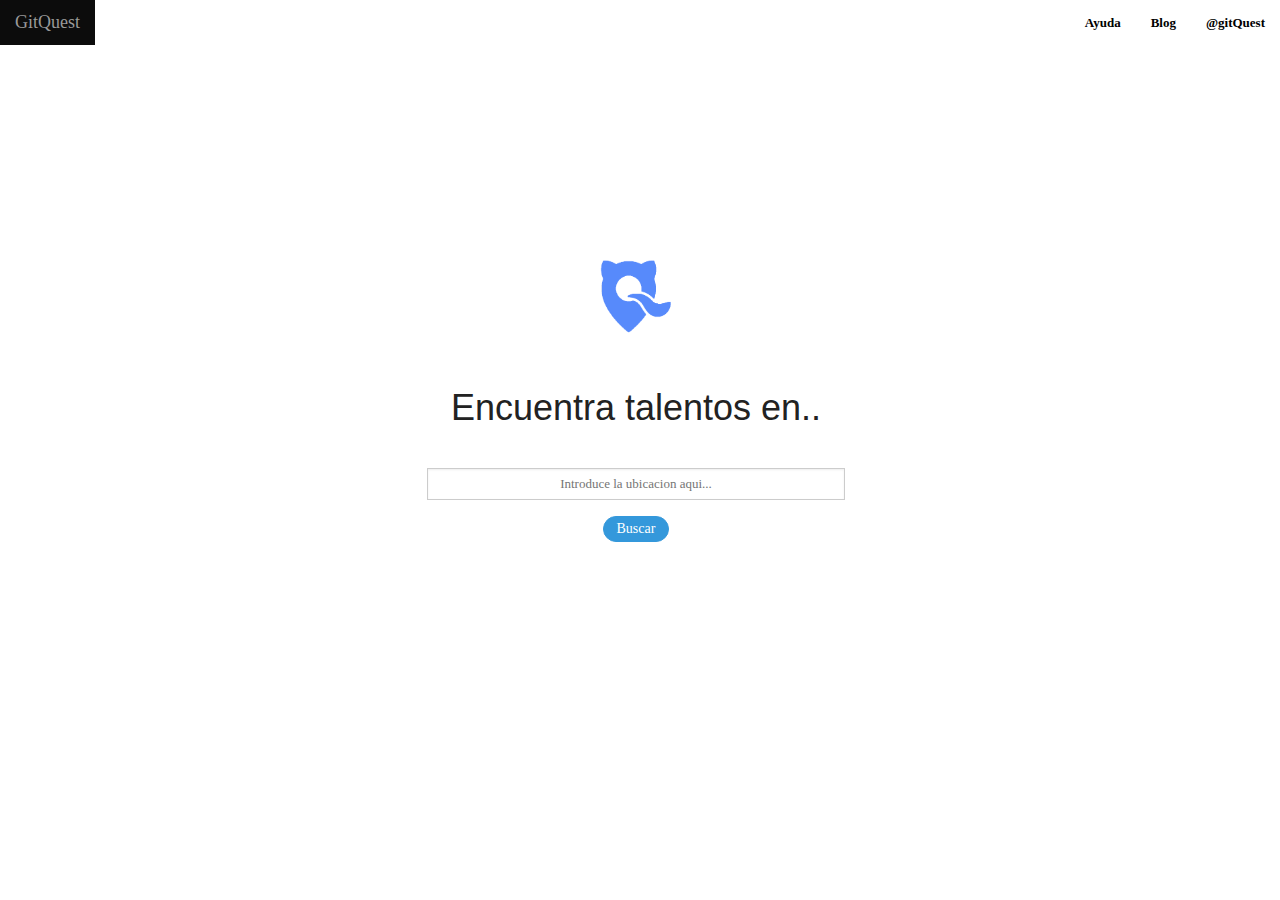
<file: index.html>
<!DOCTYPE html>
<head>
	<title> GitQuest</title>
	<link rel="shortcut icon" type="image/png" href="images/logoicon.ico" />
	<link rel="stylesheet" type="text/css" href="css/normalize.css">
	<link rel="stylesheet" type="text/css" href="css/furatto.css">
	<link rel="stylesheet" type="text/css" href="css/animate.css">
	<meta name="viewport" content="width=device-width, initial-scale=1.0" />
	<script src="http://ajax.googleapis.com/ajax/libs/jquery/1.11.1/jquery.min.js"></script>
	<script language="javascript" type="text/javascript" src="js/furatto.js"> </script>
</head>
<body>
	<header>
		<nav class="navigation-bar fixed">
		   <ul class="brand-section">
			    <li class="brsand-name">
			      	<a href="index.html">GitQuest</a>
			    </li>
		   </ul>
		   <ul class="pull-right">
		     	<li><a href="ayuda.html"><strong>Ayuda</strong></a></li>
		     	<li><a href="blog.html"><strong>Blog</strong></a></li>
		     	<li><a data-furatto="modal" data-target="#modal-1" data-transition="1" data-theme="alpha"><strong>@gitQuest</strong></a></li>
		   </ul>
		</nav>
	</header>
		<div class="row">
			<div class="col-3"></div>
			<div class="col-6">
	    		<img class="logo" src="images/logo.png">
	    		<h1 class="pulse">Encuentra talentos en..</h1>
			</div>
			<div class="col-3"></div>
		</div>
		<div class="row">
			<div class="col-4"></div>
			<div class="col-4">
				<input type="text" name="" id="search" value="" placeholder="Introduce la ubicacion aqui...">
				<a class="button pill" href="search.html">Buscar</a>
			</div>
		</div>
	<div class="modal" id="modal-1">
		<div class="modal-header">
			<strong>Contact gitQuest</strong>
		</div>
		<div class="modal-content">
			<div>
				<div class="row">
					<div class="col-2"></div>
					<div class="col-4">
						<h2>Twitter</h2>
						<a href="https://twitter.com/gitquest" target="_blank"><img class="contact" src="images/twitter.png"></a>
					</div>
					<div class="col-4">
						<h2>Email</h2>
						<a href="mailto:gitquest@gmail.com"><img class="contact" src="images/email.png"></a>
					</div>
				</div>
				<div class="modal-footer">
				    <a class="modal-close button alpha primary">Cerrar</a>
				</div>
			</div>
		</div>
	</div>
</body>
</file>
<file: css/furatto.css>
/* My classes */
.logo{
  margin-top: 25%;
  width: 40%;
}
.search{
  width: 27px;
  height: 27px;
}
#map_canvas {
  width: 100%;
  height: 200px;
}
#map-location{
  position: absolute;
  z-index: 2;
  margin-left: 20%;
  width: 25%;
  margin-top: 7%;
}
.profile{
  width: 100%;
  height: 100%;
}
.contact{
  width: 80%;
}
@import url(http://fonts.googleapis.com/css?family=Source+Sans+Pro:300,400,700);

/*!
 * Furatto v3.0.3 (http://icalialabs.github.io/furatto/)
 * Copyright 2014-2014 Icalia Labs
 * Licensed under MIT (https://github.com/IcaliaLabs/furatto/blob/master/LICENSE)
 */

/* line 14, ../../scss/furatto/_selectors.scss */
.clearfix:before, .button-group:before, .dl-horizontal:before, .row:before, .clearfix:after, .button-group:after, .dl-horizontal:after, .row:after {
  display: table;
  content: "";
}
/* line 19, ../../scss/furatto/_selectors.scss */
.clearfix:after, .button-group:after, .dl-horizontal:after, .row:after {
  clear: both;
}

/* line 32, ../../scss/furatto/_selectors.scss */
.vertical-align {
  position: relative;
  top: 50%;
  -webkit-transform: translateY(-50%);
  -moz-transform: translateY(-50%);
  -ms-transform: translateY(-50%);
  -o-transform: translateY(-50%);
  transform: translateY(-50%);
  margin: 0;
}

/* line 25, ../../scss/furatto/_base.scss */
*,
*:after,
*:before {
  -webkit-box-sizing: border-box;
  -moz-box-sizing: border-box;
  box-sizing: border-box;
}

/* line 29, ../../scss/furatto/_base.scss */
html, body, .off-screen {
  -webkit-overflow-scrolling: touch;
}

/* line 33, ../../scss/furatto/_base.scss */
html {
  -webkit-tap-highlight-color: rgba(0, 0, 0, 0);
}

/* line 37, ../../scss/furatto/_base.scss */
html, body {
  overflow-x: hidden;
  font-size: 1rem;
  font-weight: normal;
}

/* line 64, ../../scss/furatto/_base.scss */
body {
  background: white;
  color: #333333;
  padding: 40px 0 0 0;
  margin: 0;
  font-family: "Open Sans", "Helvetica Neue";
  line-height: 1;
  height: 100%;
}

/* line 76, ../../scss/furatto/_base.scss */
img,
embed,
object {
  max-width: 100%;
  height: auto;
}

/* line 82, ../../scss/furatto/_base.scss */
img,
object {
  height: 100%;
}

/* line 92, ../../scss/furatto/_base.scss */
.hidden {
  display: none;
}

/* line 96, ../../scss/furatto/_base.scss */
.pull-right {
  float: right;
}

/* line 100, ../../scss/furatto/_base.scss */
.pull-left {
  float: left;
}

/* line 105, ../../scss/furatto/_base.scss */
.text-muted {
  color: #666666;
}

/* line 109, ../../scss/furatto/_base.scss */
.text-error {
  color: #c0392b;
}

/* line 113, ../../scss/furatto/_base.scss */
.text-success {
  color: #27ae60;
}

/* line 118, ../../scss/furatto/_base.scss */
.text-uppercase {
  text-transform: uppercase;
}

/* line 130, ../../scss/furatto/_base.scss */
[class*="col-"].nopadding,
.nopadding {
  padding: 0;
}

/* line 136, ../../scss/furatto/_base.scss */
.gmap img {
  max-width: none;
}

/* line 214, ../../scss/furatto/_buttons.scss */
button, .button {
  display: inline-block;
  *display: inline;
  line-height: normal;
  font-weight: 300;
  text-align: center;
  cursor: pointer;
  text-decoration: none;
  margin: 5px 0;
  outline: none;
  color: white;
  vertical-align: middle;
  position: relative;
  -webkit-transition: all 0.2s ease-in-out;
  -moz-transition: all 0.2s ease-in-out;
  -o-transition: all 0.2s ease-in-out;
  transition: all 0.2s ease-in-out;
  -webkit-appearance: none;
  -moz-appearance: none;
  appearance: none;
  -webkit-border-radius: 0;
  -moz-border-radius: 0;
  -ms-border-radius: 0;
  -o-border-radius: 0;
  border-radius: 0;
  background-color: #3498db;
  border: 1px solid #3498db;
  padding: 0.25rem 0.8125rem;
  font-size: 0.875rem;
  padding: 0.25rem 0.8125rem;
  font-size: 0.875rem;
  /* Vertical separation */
  /*----------------------*/
}
/* line 74, ../../scss/furatto/_buttons.scss */
button .fa, .button .fa {
  margin-right: 5px;
  margin-left: 5px;
}
/* line 79, ../../scss/furatto/_buttons.scss */
button:hover, .button:hover {
  text-decoration: none;
}
/* line 83, ../../scss/furatto/_buttons.scss */
button.alpha, .button.alpha {
  color: white;
  border: 1px solid white;
}
/* line 101, ../../scss/furatto/_buttons.scss */
button:hover, button:focus, .button:hover, .button:focus {
  background: #272b35;
}
/* line 105, ../../scss/furatto/_buttons.scss */
button.disabled, button[disabled], .button.disabled, .button[disabled] {
  cursor: no-drop;
  filter: progid:DXImageTransform.Microsoft.Alpha(Opacity=65);
  opacity: 0.65;
}
/* line 110, ../../scss/furatto/_buttons.scss */
button.active, button:active, .button.active, .button:active {
  outline: 0;
  background: #23262f;
}
/* line 115, ../../scss/furatto/_buttons.scss */
button.alpha, .button.alpha {
  border: 1px solid #2e323e;
  background: rgba(0, 0, 0, 0);
  color: #2e323e;
}
/* line 120, ../../scss/furatto/_buttons.scss */
button.alpha:hover, .button.alpha:hover {
  color: #FFF;
  background: #2e323e;
}
/* line 126, ../../scss/furatto/_buttons.scss */
button.inverse, .button.inverse {
  background: #FFF;
  color: #2e323e;
}
/* line 130, ../../scss/furatto/_buttons.scss */
button.inverse:hover, .button.inverse:hover {
  background: #2e323e;
  color: #FFF;
  border: 1px solid #FFF;
}
/* line 137, ../../scss/furatto/_buttons.scss */
button.three-d, .button.three-d {
  border-bottom: 0.1875rem solid #0d0f12;
  -webkit-transition: all 0.1s ease-in-out;
  -moz-transition: all 0.1s ease-in-out;
  -o-transition: all 0.1s ease-in-out;
  transition: all 0.1s ease-in-out;
}
/* line 141, ../../scss/furatto/_buttons.scss */
button.three-d:hover, .button.three-d:hover {
  border-bottom: 0.0875rem solid #181a21;
  top: 1px;
}
/* line 226, ../../scss/furatto/_buttons.scss */
button.large, .button.large {
  padding: 0.75rem 1.3125rem;
  font-size: 1rem;
}
/* line 227, ../../scss/furatto/_buttons.scss */
button.xlarge, .button.xlarge {
  padding: 1.375rem 2.125rem;
  font-size: 1.375rem;
}
/* line 228, ../../scss/furatto/_buttons.scss */
button.xxlarge, .button.xxlarge {
  padding: 1.42rem 1.375rem 3.5625rem;
  font-size: 1.375rem;
}
/* line 229, ../../scss/furatto/_buttons.scss */
button.small, .button.small {
  padding: 0.125rem 0.6875rem;
  font-size: 0.75rem;
}
/* line 230, ../../scss/furatto/_buttons.scss */
button.mini, .button.mini {
  padding: 0 0.375rem;
  font-size: 0.6875rem;
}
/* line 232, ../../scss/furatto/_buttons.scss */
button.block, .button.block {
  display: block;
  width: 100%;
  padding-left: 0px;
  padding-right: 0px;
}
/* line 240, ../../scss/furatto/_buttons.scss */
button.primary, .button.primary {
  background-color: #3498db;
  border: 1px solid #258cd1;
}
/* line 101, ../../scss/furatto/_buttons.scss */
button.primary:hover, button.primary:focus, .button.primary:hover, .button.primary:focus {
  background: #2791d9;
}
/* line 105, ../../scss/furatto/_buttons.scss */
button.primary.disabled, button.primary[disabled], .button.primary.disabled, .button.primary[disabled] {
  cursor: no-drop;
  filter: progid:DXImageTransform.Microsoft.Alpha(Opacity=65);
  opacity: 0.65;
}
/* line 110, ../../scss/furatto/_buttons.scss */
button.primary.active, button.primary:active, .button.primary.active, .button.primary:active {
  outline: 0;
  background: #258cd1;
}
/* line 115, ../../scss/furatto/_buttons.scss */
button.primary.alpha, .button.primary.alpha {
  border: 1px solid #4671FA;
  background: rgba(0, 0, 0, 0);
  color: #4671FA;
}
/* line 120, ../../scss/furatto/_buttons.scss */
button.primary.alpha:hover, .button.primary.alpha:hover {
  color: #FFF;
  background: #3498db;
}
/* line 126, ../../scss/furatto/_buttons.scss */
button.primary.inverse, .button.primary.inverse {
  background: #FFF;
  color: #3498db;
}
/* line 130, ../../scss/furatto/_buttons.scss */
button.primary.inverse:hover, .button.primary.inverse:hover {
  background: #3498db;
  color: #FFF;
  border: 1px solid #FFF;
}
/* line 137, ../../scss/furatto/_buttons.scss */
button.primary.three-d, .button.primary.three-d {
  border-bottom: 0.1875rem solid #1d6fa5;
  -webkit-transition: all 0.1s ease-in-out;
  -moz-transition: all 0.1s ease-in-out;
  -o-transition: all 0.1s ease-in-out;
  transition: all 0.1s ease-in-out;
}
/* line 141, ../../scss/furatto/_buttons.scss */
button.primary.three-d:hover, .button.primary.three-d:hover {
  border-bottom: 0.0875rem solid #217dbb;
  top: 1px;
}
/* line 241, ../../scss/furatto/_buttons.scss */
button.success, .button.success {
  background-color: #2ecc71;
  border: 1px solid #29b765;
}
/* line 101, ../../scss/furatto/_buttons.scss */
button.success:hover, button.success:focus, .button.success:hover, .button.success:focus {
  background: #2bc06a;
}
/* line 105, ../../scss/furatto/_buttons.scss */
button.success.disabled, button.success[disabled], .button.success.disabled, .button.success[disabled] {
  cursor: no-drop;
  filter: progid:DXImageTransform.Microsoft.Alpha(Opacity=65);
  opacity: 0.65;
}
/* line 110, ../../scss/furatto/_buttons.scss */
button.success.active, button.success:active, .button.success.active, .button.success:active {
  outline: 0;
  background: #29b765;
}
/* line 115, ../../scss/furatto/_buttons.scss */
button.success.alpha, .button.success.alpha {
  border: 1px solid #2ecc71;
  background: rgba(0, 0, 0, 0);
  color: #2ecc71;
}
/* line 120, ../../scss/furatto/_buttons.scss */
button.success.alpha:hover, .button.success.alpha:hover {
  color: #FFF;
  background: #2ecc71;
}
/* line 126, ../../scss/furatto/_buttons.scss */
button.success.inverse, .button.success.inverse {
  background: #FFF;
  color: #2ecc71;
}
/* line 130, ../../scss/furatto/_buttons.scss */
button.success.inverse:hover, .button.success.inverse:hover {
  background: #2ecc71;
  color: #FFF;
  border: 1px solid #FFF;
}
/* line 137, ../../scss/furatto/_buttons.scss */
button.success.three-d, .button.success.three-d {
  border-bottom: 0.1875rem solid #208e4e;
  -webkit-transition: all 0.1s ease-in-out;
  -moz-transition: all 0.1s ease-in-out;
  -o-transition: all 0.1s ease-in-out;
  transition: all 0.1s ease-in-out;
}
/* line 141, ../../scss/furatto/_buttons.scss */
button.success.three-d:hover, .button.success.three-d:hover {
  border-bottom: 0.0875rem solid #25a25a;
  top: 1px;
}
/* line 242, ../../scss/furatto/_buttons.scss */
button.danger, .button.danger {
  background-color: #e74c3c;
  border: 1px solid #e43725;
}
/* line 101, ../../scss/furatto/_buttons.scss */
button.danger:hover, button.danger:focus, .button.danger:hover, .button.danger:focus {
  background: #e53f2e;
}
/* line 105, ../../scss/furatto/_buttons.scss */
button.danger.disabled, button.danger[disabled], .button.danger.disabled, .button.danger[disabled] {
  cursor: no-drop;
  filter: progid:DXImageTransform.Microsoft.Alpha(Opacity=65);
  opacity: 0.65;
}
/* line 110, ../../scss/furatto/_buttons.scss */
button.danger.active, button.danger:active, .button.danger.active, .button.danger:active {
  outline: 0;
  background: #e43725;
}
/* line 115, ../../scss/furatto/_buttons.scss */
button.danger.alpha, .button.danger.alpha {
  border: 1px solid #e74c3c;
  background: rgba(0, 0, 0, 0);
  color: #e74c3c;
}
/* line 120, ../../scss/furatto/_buttons.scss */
button.danger.alpha:hover, .button.danger.alpha:hover {
  color: #FFF;
  background: #e74c3c;
}
/* line 126, ../../scss/furatto/_buttons.scss */
button.danger.inverse, .button.danger.inverse {
  background: #FFF;
  color: #e74c3c;
}
/* line 130, ../../scss/furatto/_buttons.scss */
button.danger.inverse:hover, .button.danger.inverse:hover {
  background: #e74c3c;
  color: #FFF;
  border: 1px solid #FFF;
}
/* line 137, ../../scss/furatto/_buttons.scss */
button.danger.three-d, .button.danger.three-d {
  border-bottom: 0.1875rem solid #bf2718;
  -webkit-transition: all 0.1s ease-in-out;
  -moz-transition: all 0.1s ease-in-out;
  -o-transition: all 0.1s ease-in-out;
  transition: all 0.1s ease-in-out;
}
/* line 141, ../../scss/furatto/_buttons.scss */
button.danger.three-d:hover, .button.danger.three-d:hover {
  border-bottom: 0.0875rem solid #d62c1a;
  top: 1px;
}
/* line 243, ../../scss/furatto/_buttons.scss */
button.warning, .button.warning {
  background-color: #e67e22;
  border: 1px solid #d67118;
}
/* line 101, ../../scss/furatto/_buttons.scss */
button.warning:hover, button.warning:focus, .button.warning:hover, .button.warning:focus {
  background: #df7619;
}
/* line 105, ../../scss/furatto/_buttons.scss */
button.warning.disabled, button.warning[disabled], .button.warning.disabled, .button.warning[disabled] {
  cursor: no-drop;
  filter: progid:DXImageTransform.Microsoft.Alpha(Opacity=65);
  opacity: 0.65;
}
/* line 110, ../../scss/furatto/_buttons.scss */
button.warning.active, button.warning:active, .button.warning.active, .button.warning:active {
  outline: 0;
  background: #d67118;
}
/* line 115, ../../scss/furatto/_buttons.scss */
button.warning.alpha, .button.warning.alpha {
  border: 1px solid #e67e22;
  background: rgba(0, 0, 0, 0);
  color: #e67e22;
}
/* line 120, ../../scss/furatto/_buttons.scss */
button.warning.alpha:hover, .button.warning.alpha:hover {
  color: #FFF;
  background: #e67e22;
}
/* line 126, ../../scss/furatto/_buttons.scss */
button.warning.inverse, .button.warning.inverse {
  background: #FFF;
  color: #e67e22;
}
/* line 130, ../../scss/furatto/_buttons.scss */
button.warning.inverse:hover, .button.warning.inverse:hover {
  background: #e67e22;
  color: #FFF;
  border: 1px solid #FFF;
}
/* line 137, ../../scss/furatto/_buttons.scss */
button.warning.three-d, .button.warning.three-d {
  border-bottom: 0.1875rem solid #a85913;
  -webkit-transition: all 0.1s ease-in-out;
  -moz-transition: all 0.1s ease-in-out;
  -o-transition: all 0.1s ease-in-out;
  transition: all 0.1s ease-in-out;
}
/* line 141, ../../scss/furatto/_buttons.scss */
button.warning.three-d:hover, .button.warning.three-d:hover {
  border-bottom: 0.0875rem solid #bf6516;
  top: 1px;
}
/* line 245, ../../scss/furatto/_buttons.scss */
button.radius, .button.radius {
  -webkit-border-radius: 0.1875rem;
  -moz-border-radius: 0.1875rem;
  -ms-border-radius: 0.1875rem;
  -o-border-radius: 0.1875rem;
  border-radius: 0.1875rem;
}
/* line 249, ../../scss/furatto/_buttons.scss */
button.pill, .button.pill {
  -webkit-border-radius: 62.5rem;
  -moz-border-radius: 62.5rem;
  -ms-border-radius: 62.5rem;
  -o-border-radius: 62.5rem;
  border-radius: 62.5rem;
}
/* line 255, ../../scss/furatto/_buttons.scss */
button.block + button.block, .button.block + .button.block {
  margin-top: 0.3125rem;
}
@media only screen and (min-width: 320px) and (max-width: 480px) {
  /* line 260, ../../scss/furatto/_buttons.scss */
  button, .button {
    display: block;
    width: 100%;
  }
}

/* line 3, ../../scss/furatto/_button-groups.scss */
.button-group {
  list-style: none;
  margin: 0;
}
/* line 8, ../../scss/furatto/_button-groups.scss */
.button-group li {
  float: left;
}
/* line 13, ../../scss/furatto/_button-groups.scss */
.button-group li .button [class*="icon-"],
.button-group li button [class*="icon-"] {
  margin-right: 0px;
}
/* line 20, ../../scss/furatto/_button-groups.scss */
.button-group li:first-child .button,
.button-group li:first-child button {
  border-right-width: 0;
}
/* line 27, ../../scss/furatto/_button-groups.scss */
.button-group li:last-child .button,
.button-group li:last-child button {
  border-left-width: 0;
}
@media only screen and (min-width: 320px) and (max-width: 480px) {
  /* line 8, ../../scss/furatto/_button-groups.scss */
  .button-group li {
    float: none;
    display: block;
  }
  /* line 38, ../../scss/furatto/_button-groups.scss */
  .button-group li .button,
  .button-group li button {
    display: block;
  }
}
/* line 45, ../../scss/furatto/_button-groups.scss */
.button-group.pill li:first-child .button {
  -moz-border-radius-topleft: 62.5rem;
  -webkit-border-top-left-radius: 62.5rem;
  border-top-left-radius: 62.5rem;
  -moz-border-radius-bottomleft: 62.5rem;
  -webkit-border-bottom-left-radius: 62.5rem;
  border-bottom-left-radius: 62.5rem;
}
/* line 50, ../../scss/furatto/_button-groups.scss */
.button-group.pill li:last-child .button {
  -moz-border-radius-topright: 62.5rem;
  -webkit-border-top-right-radius: 62.5rem;
  border-top-right-radius: 62.5rem;
  -moz-border-radius-bottomright: 62.5rem;
  -webkit-border-bottom-right-radius: 62.5rem;
  border-bottom-right-radius: 62.5rem;
}
/* line 57, ../../scss/furatto/_button-groups.scss */
.button-group.radius li:first-child .button {
  -moz-border-radius-topleft: 0.1875rem;
  -webkit-border-top-left-radius: 0.1875rem;
  border-top-left-radius: 0.1875rem;
  -moz-border-radius-bottomleft: 0.1875rem;
  -webkit-border-bottom-left-radius: 0.1875rem;
  border-bottom-left-radius: 0.1875rem;
}
/* line 62, ../../scss/furatto/_button-groups.scss */
.button-group.radius li:last-child .button {
  -moz-border-radius-topright: 0.1875rem;
  -webkit-border-top-right-radius: 0.1875rem;
  border-top-right-radius: 0.1875rem;
  -moz-border-radius-bottomright: 0.1875rem;
  -webkit-border-bottom-right-radius: 0.1875rem;
  border-bottom-right-radius: 0.1875rem;
}

/* line 84, ../../scss/furatto/_labels.scss */
.label {
  display: inline-block;
  *display: inline-block;
  padding: 0.1875rem 0.375rem;
  font-size: 0.6875rem;
  font-weight: normal;
  color: white;
  vertical-align: baseline;
  white-space: nowrap;
  text-shadow: 0 -1px 0 rgba(0, 0, 0, 0.2);
  background: #95a5a6;
}
/* line 44, ../../scss/furatto/_labels.scss */
.label:hover {
  text-decoration: none;
}
/* line 88, ../../scss/furatto/_labels.scss */
.label.round {
  -webkit-border-radius: 62.5rem;
  -moz-border-radius: 62.5rem;
  -ms-border-radius: 62.5rem;
  -o-border-radius: 62.5rem;
  border-radius: 62.5rem;
}
/* line 89, ../../scss/furatto/_labels.scss */
.label.radius {
  -webkit-border-radius: 0.1875rem;
  -moz-border-radius: 0.1875rem;
  -ms-border-radius: 0.1875rem;
  -o-border-radius: 0.1875rem;
  border-radius: 0.1875rem;
}
/* line 93, ../../scss/furatto/_labels.scss */
.label.primary {
  background: #3498db;
}
/* line 94, ../../scss/furatto/_labels.scss */
.label.success {
  background: #2ecc71;
}
/* line 95, ../../scss/furatto/_labels.scss */
.label.danger {
  background: #e74c3c;
}
/* line 96, ../../scss/furatto/_labels.scss */
.label.warning {
  background: #e67e22;
}

/* line 132, ../../scss/furatto/_alerts.scss */
.alert {
  display: block;
  padding: 0.5625rem 2.5rem 0.5625rem 1rem;
  margin-bottom: 1.25rem;
  font-size: 0.8125rem;
  font-weight: normal;
  position: relative;
  background: #f3c195;
  color: #bf6516;
  border: 0.0625rem solid #f0b37e;
}
/* line 59, ../../scss/furatto/_alerts.scss */
.alert.radius {
  -webkit-border-radius: 0.1875rem;
  -moz-border-radius: 0.1875rem;
  -ms-border-radius: 0.1875rem;
  -o-border-radius: 0.1875rem;
  border-radius: 0.1875rem;
}
/* line 78, ../../scss/furatto/_alerts.scss */
.alert .close {
  color: #a85913;
}
/* line 136, ../../scss/furatto/_alerts.scss */
.alert .close {
  line-height: 0;
  padding: 0.3125rem;
  border: none;
  background: none;
  font-size: 1rem;
  cursor: pointer;
  color: #333333;
  position: absolute;
  top: 50%;
  right: 0.2rem;
  margin-top: -0.40625rem;
  text-decoration: none;
  filter: progid:DXImageTransform.Microsoft.Alpha(Opacity=30);
  opacity: 0.3;
}
/* line 103, ../../scss/furatto/_alerts.scss */
.alert .close:hover, .alert .close:focus {
  filter: progid:DXImageTransform.Microsoft.Alpha(Opacity=50);
  opacity: 0.5;
}
/* line 138, ../../scss/furatto/_alerts.scss */
.alert.round {
  -webkit-border-radius: 62.5rem;
  -moz-border-radius: 62.5rem;
  -ms-border-radius: 62.5rem;
  -o-border-radius: 62.5rem;
  border-radius: 62.5rem;
}
/* line 139, ../../scss/furatto/_alerts.scss */
.alert.radius {
  -webkit-border-radius: 0.1875rem;
  -moz-border-radius: 0.1875rem;
  -ms-border-radius: 0.1875rem;
  -o-border-radius: 0.1875rem;
  border-radius: 0.1875rem;
}
/* line 141, ../../scss/furatto/_alerts.scss */
.alert.primary {
  background: #a0cfee;
  color: #217dbb;
  border: 0.0625rem solid #8bc4ea;
}
/* line 78, ../../scss/furatto/_alerts.scss */
.alert.primary .close {
  color: #1d6fa5;
}
/* line 142, ../../scss/furatto/_alerts.scss */
.alert.success {
  background: #93e7b6;
  color: #25a25a;
  border: 0.0625rem solid #7ee2a8;
}
/* line 78, ../../scss/furatto/_alerts.scss */
.alert.success .close {
  color: #208e4e;
}
/* line 143, ../../scss/furatto/_alerts.scss */
.alert.danger {
  background: #f5b4ae;
  color: #d62c1a;
  border: 0.0625rem solid #f29f97;
}
/* line 78, ../../scss/furatto/_alerts.scss */
.alert.danger .close {
  color: #bf2718;
}

/* line 44, ../../scss/furatto/_navigation.scss */
.navigation {
  margin: 0;
  display: block;
  list-style-type: none;
  list-style-position: inside;
  padding: 1rem 0;
}
/* line 51, ../../scss/furatto/_navigation.scss */
.navigation li {
  font-size: 0.9rem;
  margin-bottom: 0.1;
}
/* line 56, ../../scss/furatto/_navigation.scss */
.navigation li.active, .navigation li.active a {
  color: #0088cc;
  cursor: text;
}
/* line 61, ../../scss/furatto/_navigation.scss */
.navigation li.header {
  text-transform: uppercase;
  padding: 0.333rem 0;
  color: #333333;
  font-size: 0.85714rem;
}
/* line 68, ../../scss/furatto/_navigation.scss */
.navigation li.divider {
  border-bottom: 1px solid #efefef;
  margin: 8px 0;
  height: 0;
}
/* line 74, ../../scss/furatto/_navigation.scss */
.navigation li a {
  display: inline-block;
  padding: 0.333rem 0;
  color: #777777;
}
/* line 80, ../../scss/furatto/_navigation.scss */
.navigation li a:hover, .navigation li a:focus {
  color: #0088cc;
  text-decoration: none;
}
/* line 87, ../../scss/furatto/_navigation.scss */
.navigation.inline {
  overflow: hidden;
  margin-bottom: 0.55rem;
}
/* line 91, ../../scss/furatto/_navigation.scss */
.navigation.inline li {
  float: left;
  margin-left: 0.75rem;
}
/* line 95, ../../scss/furatto/_navigation.scss */
.navigation.inline li.divider {
  display: none;
}
/* line 100, ../../scss/furatto/_navigation.scss */
.navigation.inline li.active, .navigation.inline li.active > a {
  background: #1abc9c;
  -webkit-border-radius: 0.14286rem;
  -moz-border-radius: 0.14286rem;
  -ms-border-radius: 0.14286rem;
  -o-border-radius: 0.14286rem;
  border-radius: 0.14286rem;
  color: white;
  padding: 0.21429rem;
}
/* line 107, ../../scss/furatto/_navigation.scss */
.navigation.inline li.active:hover, .navigation.inline li.active:focus, .navigation.inline li.active > a:hover, .navigation.inline li.active > a:focus {
  color: white;
}
/* line 112, ../../scss/furatto/_navigation.scss */
.navigation.inline li, .navigation.inline li a {
  color: #999999;
  display: inline-block;
}
/* line 119, ../../scss/furatto/_navigation.scss */
.navigation.inline li a:hover, .navigation.inline li a:focus {
  color: #0088cc;
}

/* line 67, ../../scss/furatto/_forms.scss */
form {
  display: block;
  width: 100%;
}

/* line 73, ../../scss/furatto/_forms.scss */
label {
  display: block;
  margin-bottom: 0.3125rem;
  cursor: pointer;
  font-size: 0.8125rem;
  font-weight: 300;
  color: #4d4d4d;
}
/* line 81, ../../scss/furatto/_forms.scss */
label.error {
  color: #e74c3c;
}
/* line 85, ../../scss/furatto/_forms.scss */
label.success {
  color: #27ae60;
}

/* line 91, ../../scss/furatto/_forms.scss */
.help-hint {
  display: block;
  margin-bottom: 0.6875rem;
  color: white;
  font-size: 0.6875rem;
  padding: 0.3125rem;
  font-style: italic;
}
/* line 99, ../../scss/furatto/_forms.scss */
.help-hint.error {
  background: #ea6557;
}
/* line 103, ../../scss/furatto/_forms.scss */
.help-hint.success {
  background: #2dc76e;
}

/* line 124, ../../scss/furatto/_forms.scss */
textarea,
input[type="text"],
input[type="password"],
input[type="datetime"],
input[type="datetime-local"],
input[type="date"],
input[type="month"],
input[type="time"],
input[type="week"],
input[type="number"],
input[type="email"],
input[type="url"],
input[type="search"],
input[type="tel"],
input[type="color"] {
  -webkit-border-radius: 0;
  -moz-border-radius: 0;
  -ms-border-radius: 0;
  -o-border-radius: 0;
  border-radius: 0;
  -webkit-box-shadow: inset 0 1px 2px rgba(204, 204, 204, 0.35);
  -moz-box-shadow: inset 0 1px 2px rgba(204, 204, 204, 0.35);
  box-shadow: inset 0 1px 2px rgba(204, 204, 204, 0.35);
  -webkit-transition: all 0.1s ease-in-out, 1s;
  -moz-transition: all 0.1s ease-in-out, 1s;
  -o-transition: all 0.1s ease-in-out, 1s;
  transition: all 0.1s ease-in-out, 1s;
  -webkit-appearance: none;
  -moz-appearance: none;
  appearance: none;
  display: block;
  width: 100%;
  height: 2rem;
  color: rgba(0, 0, 0, 0.75);
  font-size: 0.8125rem;
  padding: 0.3125rem;
  margin-bottom: 0.6875rem;
  background-color: white;
  border: 1px solid #cccccc;
  outline: none;
  text-align: center;
}
/* line 141, ../../scss/furatto/_forms.scss */
textarea.addon-field,
input[type="text"].addon-field,
input[type="password"].addon-field,
input[type="datetime"].addon-field,
input[type="datetime-local"].addon-field,
input[type="date"].addon-field,
input[type="month"].addon-field,
input[type="time"].addon-field,
input[type="week"].addon-field,
input[type="number"].addon-field,
input[type="email"].addon-field,
input[type="url"].addon-field,
input[type="search"].addon-field,
input[type="tel"].addon-field,
input[type="color"].addon-field {
  margin-bottom: 0;
}
/* line 147, ../../scss/furatto/_forms.scss */
textarea:focus,
input[type="text"]:focus,
input[type="password"]:focus,
input[type="datetime"]:focus,
input[type="datetime-local"]:focus,
input[type="date"]:focus,
input[type="month"]:focus,
input[type="time"]:focus,
input[type="week"]:focus,
input[type="number"]:focus,
input[type="email"]:focus,
input[type="url"]:focus,
input[type="search"]:focus,
input[type="tel"]:focus,
input[type="color"]:focus {
  -webkit-box-shadow: 0 0 5px #cccccc;
  -moz-box-shadow: 0 0 5px #cccccc;
  box-shadow: 0 0 5px #cccccc;
  border-color: rgba(153, 153, 153, 0.8);
  outline: none;
  background: #fafafa;
}
/* line 155, ../../scss/furatto/_forms.scss */
textarea[disabled],
input[type="text"][disabled],
input[type="password"][disabled],
input[type="datetime"][disabled],
input[type="datetime-local"][disabled],
input[type="date"][disabled],
input[type="month"][disabled],
input[type="time"][disabled],
input[type="week"][disabled],
input[type="number"][disabled],
input[type="email"][disabled],
input[type="url"][disabled],
input[type="search"][disabled],
input[type="tel"][disabled],
input[type="color"][disabled] {
  color: #ecf0f1;
  cursor: not-allowed;
  overflow: hidden;
  white-space: nowrap;
  background: #eeeeee;
}
/* line 163, ../../scss/furatto/_forms.scss */
textarea.mini,
input[type="text"].mini,
input[type="password"].mini,
input[type="datetime"].mini,
input[type="datetime-local"].mini,
input[type="date"].mini,
input[type="month"].mini,
input[type="time"].mini,
input[type="week"].mini,
input[type="number"].mini,
input[type="email"].mini,
input[type="url"].mini,
input[type="search"].mini,
input[type="tel"].mini,
input[type="color"].mini {
  width: 20%;
}
/* line 167, ../../scss/furatto/_forms.scss */
textarea.small,
input[type="text"].small,
input[type="password"].small,
input[type="datetime"].small,
input[type="datetime-local"].small,
input[type="date"].small,
input[type="month"].small,
input[type="time"].small,
input[type="week"].small,
input[type="number"].small,
input[type="email"].small,
input[type="url"].small,
input[type="search"].small,
input[type="tel"].small,
input[type="color"].small {
  width: 40%;
}
/* line 171, ../../scss/furatto/_forms.scss */
textarea.medium,
input[type="text"].medium,
input[type="password"].medium,
input[type="datetime"].medium,
input[type="datetime-local"].medium,
input[type="date"].medium,
input[type="month"].medium,
input[type="time"].medium,
input[type="week"].medium,
input[type="number"].medium,
input[type="email"].medium,
input[type="url"].medium,
input[type="search"].medium,
input[type="tel"].medium,
input[type="color"].medium {
  width: 60%;
}
/* line 175, ../../scss/furatto/_forms.scss */
textarea.large,
input[type="text"].large,
input[type="password"].large,
input[type="datetime"].large,
input[type="datetime-local"].large,
input[type="date"].large,
input[type="month"].large,
input[type="time"].large,
input[type="week"].large,
input[type="number"].large,
input[type="email"].large,
input[type="url"].large,
input[type="search"].large,
input[type="tel"].large,
input[type="color"].large {
  width: 80%;
}
@media only screen and (min-width: 320px) and (max-width: 480px) {
  /* line 181, ../../scss/furatto/_forms.scss */
  textarea.mini, textarea.small, textarea.medium, textarea.large,
  input[type="text"].mini,
  input[type="text"].small,
  input[type="text"].medium,
  input[type="text"].large,
  input[type="password"].mini,
  input[type="password"].small,
  input[type="password"].medium,
  input[type="password"].large,
  input[type="datetime"].mini,
  input[type="datetime"].small,
  input[type="datetime"].medium,
  input[type="datetime"].large,
  input[type="datetime-local"].mini,
  input[type="datetime-local"].small,
  input[type="datetime-local"].medium,
  input[type="datetime-local"].large,
  input[type="date"].mini,
  input[type="date"].small,
  input[type="date"].medium,
  input[type="date"].large,
  input[type="month"].mini,
  input[type="month"].small,
  input[type="month"].medium,
  input[type="month"].large,
  input[type="time"].mini,
  input[type="time"].small,
  input[type="time"].medium,
  input[type="time"].large,
  input[type="week"].mini,
  input[type="week"].small,
  input[type="week"].medium,
  input[type="week"].large,
  input[type="number"].mini,
  input[type="number"].small,
  input[type="number"].medium,
  input[type="number"].large,
  input[type="email"].mini,
  input[type="email"].small,
  input[type="email"].medium,
  input[type="email"].large,
  input[type="url"].mini,
  input[type="url"].small,
  input[type="url"].medium,
  input[type="url"].large,
  input[type="search"].mini,
  input[type="search"].small,
  input[type="search"].medium,
  input[type="search"].large,
  input[type="tel"].mini,
  input[type="tel"].small,
  input[type="tel"].medium,
  input[type="tel"].large,
  input[type="color"].mini,
  input[type="color"].small,
  input[type="color"].medium,
  input[type="color"].large {
    width: 100%;
  }
}
/* line 186, ../../scss/furatto/_forms.scss */
textarea.block,
input[type="text"].block,
input[type="password"].block,
input[type="datetime"].block,
input[type="datetime-local"].block,
input[type="date"].block,
input[type="month"].block,
input[type="time"].block,
input[type="week"].block,
input[type="number"].block,
input[type="email"].block,
input[type="url"].block,
input[type="search"].block,
input[type="tel"].block,
input[type="color"].block {
  width: 100%;
}
/* line 191, ../../scss/furatto/_forms.scss */
textarea.success, textarea.error,
input[type="text"].success,
input[type="text"].error,
input[type="password"].success,
input[type="password"].error,
input[type="datetime"].success,
input[type="datetime"].error,
input[type="datetime-local"].success,
input[type="datetime-local"].error,
input[type="date"].success,
input[type="date"].error,
input[type="month"].success,
input[type="month"].error,
input[type="time"].success,
input[type="time"].error,
input[type="week"].success,
input[type="week"].error,
input[type="number"].success,
input[type="number"].error,
input[type="email"].success,
input[type="email"].error,
input[type="url"].success,
input[type="url"].error,
input[type="search"].success,
input[type="search"].error,
input[type="tel"].success,
input[type="tel"].error,
input[type="color"].success,
input[type="color"].error {
  margin-bottom: 0;
}
/* line 195, ../../scss/furatto/_forms.scss */
textarea.success,
input[type="text"].success,
input[type="password"].success,
input[type="datetime"].success,
input[type="datetime-local"].success,
input[type="date"].success,
input[type="month"].success,
input[type="time"].success,
input[type="week"].success,
input[type="number"].success,
input[type="email"].success,
input[type="url"].success,
input[type="search"].success,
input[type="tel"].success,
input[type="color"].success {
  border-color: #27ae60;
  color: #27ae60;
}
/* line 199, ../../scss/furatto/_forms.scss */
textarea.error,
input[type="text"].error,
input[type="password"].error,
input[type="datetime"].error,
input[type="datetime-local"].error,
input[type="date"].error,
input[type="month"].error,
input[type="time"].error,
input[type="week"].error,
input[type="number"].error,
input[type="email"].error,
input[type="url"].error,
input[type="search"].error,
input[type="tel"].error,
input[type="color"].error {
  border-color: #e74c3c;
  color: #e74c3c;
}

/* line 205, ../../scss/furatto/_forms.scss */
textarea {
  height: auto;
}

/* line 209, ../../scss/furatto/_forms.scss */
select {
  -webkit-border-radius: 0;
  -moz-border-radius: 0;
  -ms-border-radius: 0;
  -o-border-radius: 0;
  border-radius: 0;
  width: 100%;
  display: block;
  background: white url("data:image/svg+xml;base64, [base64]") no-repeat 97% center;
  height: 2rem;
  text-indent: 0.01px;
  text-overflow: "";
  -webkit-appearance: none;
  -moz-appearance: none;
  appearance: none;
  padding: 0.3125rem 0.4375rem;
  border: 1px solid #cccccc;
  margin-bottom: 0.6875rem;
  outline: none;
  color: #555555;
  font-size: 0.875rem;
  -webkit-transition: all 2s linear, 1s;
  -moz-transition: all 2s linear, 1s;
  -o-transition: all 2s linear, 1s;
  transition: all 2s linear, 1s;
}
/* line 235, ../../scss/furatto/_forms.scss */
select.radius {
  -webkit-border-radius: 2px;
  -moz-border-radius: 2px;
  -ms-border-radius: 2px;
  -o-border-radius: 2px;
  border-radius: 2px;
}
/* line 237, ../../scss/furatto/_forms.scss */
select:hover {
  background: #f7f7f7 url("data:image/svg+xml;base64, [base64]") no-repeat 97% center;
}

/* line 245, ../../scss/furatto/_forms.scss */
input[type="checkbox"],
input[type="radio"],
input[type="file"] {
  margin-bottom: 0.6875rem;
}

/* line 251, ../../scss/furatto/_forms.scss */
input[type="checkbox"] + label,
input[type="radio"] + label {
  display: inline-block;
  vertical-align: baseline;
  margin-left: 0.1875rem;
}

/* line 257, ../../scss/furatto/_forms.scss */
input[type="file"] {
  width: 100%;
}

/* line 37, ../../scss/furatto/_images.scss */
img {
  -ms-interpolation-mode: bicubic;
  vertical-align: middle;
}
/* line 42, ../../scss/furatto/_images.scss */
img.responsive {
  max-width: 100%;
  height: auto;
  display: inline-block;
}
/* line 47, ../../scss/furatto/_images.scss */
img.circular, .img-frame.circular img {
  -webkit-border-radius: 50rem;
  -moz-border-radius: 50rem;
  -ms-border-radius: 50rem;
  -o-border-radius: 50rem;
  border-radius: 50rem;
}
/* line 52, ../../scss/furatto/_images.scss */
img.radius {
  -webkit-border-radius: 0.1875rem;
  -moz-border-radius: 0.1875rem;
  -ms-border-radius: 0.1875rem;
  -o-border-radius: 0.1875rem;
  border-radius: 0.1875rem;
}
/* line 57, ../../scss/furatto/_images.scss */
img.polaroid {
  padding: 0.28571rem;
  border: 0.07143rem solid rgba(0, 0, 0, 0.2);
  background: white;
}

/* line 66, ../../scss/furatto/_images.scss */
.img-frame {
  display: inline-block;
  border: 0.07143rem solid rgba(0, 0, 0, 0.2);
}
/* line 70, ../../scss/furatto/_images.scss */
.img-frame img {
  margin: 5px;
}
/* line 74, ../../scss/furatto/_images.scss */
.img-frame.circular, .img-frame.circular img.img-frame {
  -webkit-border-radius: 50rem;
  -moz-border-radius: 50rem;
  -ms-border-radius: 50rem;
  -o-border-radius: 50rem;
  border-radius: 50rem;
}

/* line 85, ../../scss/furatto/_images.scss */
.cover-image {
  display: block;
  overflow: hidden;
  position: relative;
  background-position: 50%;
  background-repeat: no-repeat;
  background-size: cover;
  margin: 0 auto 1em;
  max-height: 300px;
  max-width: 100%;
}
/* line 100, ../../scss/furatto/_images.scss */
.cover-image:before {
  content: '';
  display: block;
  width: 100%;
}
/* line 107, ../../scss/furatto/_images.scss */
.cover-image.ratio-2by1:before {
  padding-bottom: 50%;
}
/* line 110, ../../scss/furatto/_images.scss */
.cover-image.ratio-3by1:before {
  padding-bottom: 33.33%;
}
/* line 113, ../../scss/furatto/_images.scss */
.cover-image.ratio-4by1:before {
  padding-bottom: 25%;
}
/* line 116, ../../scss/furatto/_images.scss */
.cover-image.ratio-4by3:before {
  padding-bottom: 75%;
}

/* line 58, ../../scss/furatto/_off_screen.scss */
.off-screen .navigation-bar .brand-section .brand-name a {
  padding-left: 2.125rem;
}
/* line 60, ../../scss/furatto/_off_screen.scss */
.off-screen .navigation-bar .brand-section .brand-name a:before {
  content: '';
  width: 16px;
  height: 0;
  position: absolute;
  left: 0.71429rem;
  top: 6px;
  -webkit-box-shadow: 0 10px 0 1px white, 0 16px 0 1px white, 0 22px 0 1px white;
  -moz-box-shadow: 0 10px 0 1px white, 0 16px 0 1px white, 0 22px 0 1px white;
  box-shadow: 0 10px 0 1px white, 0 16px 0 1px white, 0 22px 0 1px white;
  display: none;
}

/* line 78, ../../scss/furatto/_off_screen.scss */
.off-screen {
  position: relative;
  left: 0;
  -webkit-backface-visibility: hidden;
  -moz-backface-visibility: hidden;
  -ms-backface-visibility: hidden;
  -o-backface-visibility: hidden;
  backface-visibility: hidden;
}
/* line 84, ../../scss/furatto/_off_screen.scss */
.off-screen .off-screen-navigation {
  position: absolute;
  /* we can't use fixed here :( */
  top: 0;
  left: 0;
  bottom: 0;
  z-index: 1;
  width: 80%;
  height: 100%;
  min-height: 100%;
  -webkit-transform: translate3d(-100%, 0, 0);
  -moz-transform: translate3d(-100%, 0, 0);
  -ms-transform: translate3d(-100%, 0, 0);
  -o-transform: translate3d(-100%, 0, 0);
  transform: translate3d(-100%, 0, 0);
  color: #d5d5d5;
}
/* line 96, ../../scss/furatto/_off_screen.scss */
.off-screen .off-screen-navigation a {
  text-decoration: none;
}
/* line 100, ../../scss/furatto/_off_screen.scss */
.off-screen .off-screen-navigation ul {
  margin: 0;
  padding: 0;
  list-style: none;
  background: #333333;
}
/* line 107, ../../scss/furatto/_off_screen.scss */
.off-screen .off-screen-navigation ul li > a {
  display: block;
  padding: 0.7rem 0 0.7rem 1rem;
  outline: none;
  font-size: 1.2rem;
  text-shadow: 0 0 1px rgba(239, 239, 239, 0.1);
  -webkit-transition: background 0.3s, box-shadow 0.3s;
  -moz-transition: background 0.3s, box-shadow 0.3s;
  -o-transition: background 0.3s, box-shadow 0.3s;
  transition: background 0.3s, box-shadow 0.3s;
}
/* line 118, ../../scss/furatto/_off_screen.scss */
.off-screen .off-screen-navigation ul li.off-screen-list-header {
  text-transform: uppercase;
  padding-left: 1rem;
  padding-top: 1rem;
  padding-bottom: 0.5rem;
  font-weight: bold;
  font-size: 0.7rem;
}
/* line 127, ../../scss/furatto/_off_screen.scss */
.off-screen .off-screen-navigation ul li.off-screen-divider {
  border-bottom: 1px solid #4d4d4d;
  margin: 0.21429rem auto;
}
/* line 132, ../../scss/furatto/_off_screen.scss */
.off-screen .off-screen-navigation ul li a {
  color: #efefef;
  padding: 1rem;
}
/* line 139, ../../scss/furatto/_off_screen.scss */
.off-screen .off-screen-navigation a {
  font-weight: 100;
  border-bottom: 1px solid rgba(239, 239, 239, 0.1);
}
/* line 145, ../../scss/furatto/_off_screen.scss */
.off-screen .off-screen-navigation a.navigation-back {
  padding: 0.5rem 1rem;
  background: rgba(0, 0, 0, 0.1);
  outline: none;
  color: #efefef;
  text-transform: uppercase;
  letter-spacing: 1px;
  font-weight: 300;
  display: block;
  font-size: 0.9rem;
  position: relative;
  -webkit-transition: none;
  -moz-transition: none;
  -o-transition: none;
  transition: none;
  border-top: 1px solid rgba(0, 0, 0, 0.2);
  border-bottom: 1px solid rgba(0, 0, 0, 0.2);
}
/* line 160, ../../scss/furatto/_off_screen.scss */
.off-screen .off-screen-navigation a.navigation-back:hover {
  background: rgba(0, 0, 0, 0.1);
}
/* line 165, ../../scss/furatto/_off_screen.scss */
.off-screen .off-screen-navigation a:hover {
  color: #d5d5d5;
  background: rgba(51, 51, 51, 0.2);
}

/* line 175, ../../scss/furatto/_off_screen.scss */
.off-screen-level {
  position: absolute;
  top: 0;
  left: 0;
  width: 100%;
  height: 100%;
  background: #333333;
  -webkit-transform: translate3d(-100%, 0, 0);
  -moz-transform: translate3d(-100%, 0, 0);
  -ms-transform: translate3d(-100%, 0, 0);
  -o-transform: translate3d(-100%, 0, 0);
  transform: translate3d(-100%, 0, 0);
}
/* line 184, ../../scss/furatto/_off_screen.scss */
.off-screen-level .off-screen-header {
  padding: 1rem;
  font-weight: 200;
  text-align: center;
}
/* line 189, ../../scss/furatto/_off_screen.scss */
.off-screen-level .off-screen-header .header {
  color: #efefef;
}

/* overlays for pusher and for level that gets covered */
/* line 198, ../../scss/furatto/_off_screen.scss */
.off-screen::after,
.off-screen-level::after,
.off-screen-level::before {
  position: absolute;
  top: 0;
  right: 0;
  width: 0;
  height: 0;
  content: '';
  filter: progid:DXImageTransform.Microsoft.Alpha(Opacity=0);
  opacity: 0;
}

/* line 209, ../../scss/furatto/_off_screen.scss */
.off-screen::after,
.off-screen-level::after {
  -webkit-transition: opacity 0.3s, width 0.1s, height 0.1s;
  -webkit-transition-delay: 0s, 0.3s, 0.3s;
  -moz-transition: opacity 0.3s, width 0.1s 0.3s, height 0.1s 0.3s;
  -o-transition: opacity 0.3s, width 0.1s 0.3s, height 0.1s 0.3s;
  transition: opacity 0.3s, width 0.1s 0.3s, height 0.1s 0.3s;
}

/* line 213, ../../scss/furatto/_off_screen.scss */
.off-screen-level::after {
  z-index: -1;
}

/* line 218, ../../scss/furatto/_off_screen.scss */
.off-screen.off-screen-pushed::after,
.off-screen-level.off-screen-level-overlay::after {
  width: 100%;
  height: 100%;
  filter: progid:DXImageTransform.Microsoft.Alpha(Opacity=100);
  opacity: 1;
  -webkit-transition: opacity 0.3s;
  -moz-transition: opacity 0.3s;
  -o-transition: opacity 0.3s;
  transition: opacity 0.3s;
}

/* line 226, ../../scss/furatto/_off_screen.scss */
.off-screen,
.off-screen-level {
  -webkit-transition: all 0.5s;
  -moz-transition: all 0.5s;
  -o-transition: all 0.5s;
  transition: all 0.5s;
}

/* overlap */
/* line 231, ../../scss/furatto/_off_screen.scss */
.off-screen-overlap .off-screen-level.off-screen-level-open {
  -webkit-transform: translate3d(-40px, 0, 0);
  -moz-transform: translate3d(-40px, 0, 0);
  -ms-transform: translate3d(-40px, 0, 0);
  -o-transform: translate3d(-40px, 0, 0);
  transform: translate3d(-40px, 0, 0);
}

/* First level */
/* line 239, ../../scss/furatto/_off_screen.scss */
.off-screen-navigation > .off-screen-level,
.off-screnn-navigation > .off-screen-level.off-screen-level-open,
.off-screen-navigation.off-screen-overlap > .off-screen-level,
.off-screen-navigation.off-screen-overlap > .off-screen-level.off-screen-level-open {
  -webkit-transform: translate3d(0, 0, 0);
  -moz-transform: translate3d(0, 0, 0);
  -ms-transform: translate3d(0, 0, 0);
  -o-transform: translate3d(0, 0, 0);
  transform: translate3d(0, 0, 0);
  -webkit-box-shadow: none;
  -moz-box-shadow: none;
  box-shadow: none;
}

/* cover */
/* line 245, ../../scss/furatto/_off_screen.scss */
.off-screen-cover .off-screen-level.off-screen-level-open {
  -webkit-transform: translate3d(0, 0, 0);
  -moz-transform: translate3d(0, 0, 0);
  -ms-transform: translate3d(0, 0, 0);
  -o-transform: translate3d(0, 0, 0);
  transform: translate3d(0, 0, 0);
}

/* line 249, ../../scss/furatto/_off_screen.scss */
.off-screen-cover .off-screen-level.off-screen-level-open > ul > li > .off-screen-level:not(.off-screen-level-open) {
  -webkit-transform: translate3d(-100%, 0, 0);
  -moz-transform: translate3d(-100%, 0, 0);
  -ms-transform: translate3d(-100%, 0, 0);
  -o-transform: translate3d(-100%, 0, 0);
  transform: translate3d(-100%, 0, 0);
}

/* Fallback example for browsers that don't support 3D transforms (and no JS fallback) */
/* We'll show the first level only */
/* line 256, ../../scss/furatto/_off_screen.scss */
.no-csstransforms3d .off-screen,
.no-js .off-screen {
  padding-left: 300px;
}

/* line 261, ../../scss/furatto/_off_screen.scss */
.no-csstransforms3d .off-screen-navigation .off-screen-level,
.no-js .off-screen-navigation .off-screen-level {
  display: none;
}

/* line 266, ../../scss/furatto/_off_screen.scss */
.no-csstransforms3d .off-screen-navigation > .off-screen-level,
.no-js .off-screen-navigation > .off-screen-level {
  display: block;
}

/*------------------------------------*\
    $NAVBAR
\*------------------------------------*/
/**
 * Basic navbar structural styling based on bootstrap. 
 * http://twitter.github.io/bootstrap/components.html#navbar
 * 
 * Designed and built @kurenn  
 */
/* line 87, ../../scss/furatto/_navigation_bar.scss */
.navigation-bar {
  background: white;
  height: 45px;
  margin-bottom: 10px;
  overflow: hidden;
  font-weight: 300;
  border-bottom: transparent;
}
/* line 95, ../../scss/furatto/_navigation_bar.scss */
.navigation-bar a {
  -webkit-touch-callout: none;
  -webkit-user-select: none;
  -khtml-user-select: none;
  -moz-user-select: moz-none;
  -ms-user-select: none;
  user-select: none;
}
/* line 99, ../../scss/furatto/_navigation_bar.scss */
.navigation-bar.opened {
  height: auto;
}
/* line 102, ../../scss/furatto/_navigation_bar.scss */
.navigation-bar.opened .brand-section .menu-toggle a {
  color: #999999;
}
/* line 106, ../../scss/furatto/_navigation_bar.scss */
.navigation-bar.opened ul:not(.brand-section) {
  width: 100%;
}
/* line 109, ../../scss/furatto/_navigation_bar.scss */
.navigation-bar.opened ul:not(.brand-section) li.with-form {
  margin-bottom: 5px;
}
/* line 113, ../../scss/furatto/_navigation_bar.scss */
.navigation-bar.opened ul:not(.brand-section) li.with-form input[type="text"],
.navigation-bar.opened ul:not(.brand-section) li.with-form input[type="search"] {
  width: 100%;
  display: block;
  margin-bottom: 5px;
}
/* line 121, ../../scss/furatto/_navigation_bar.scss */
.navigation-bar.opened ul:not(.brand-section) li.with-form input[type="submit"].button.pill {
  -webkit-border-radius: 62.5rem;
  -moz-border-radius: 62.5rem;
  -ms-border-radius: 62.5rem;
  -o-border-radius: 62.5rem;
  border-radius: 62.5rem;
}
/* line 126, ../../scss/furatto/_navigation_bar.scss */
.navigation-bar.opened ul:not(.brand-section) li.with-form input[type="submit"].button.radius {
  -webkit-border-radius: 0.1875rem;
  -moz-border-radius: 0.1875rem;
  -ms-border-radius: 0.1875rem;
  -o-border-radius: 0.1875rem;
  border-radius: 0.1875rem;
}
/* line 134, ../../scss/furatto/_navigation_bar.scss */
.navigation-bar.opened ul:not(.brand-section) li.with-dropdown .dropdown {
  position: static;
}
/* line 139, ../../scss/furatto/_navigation_bar.scss */
.navigation-bar.opened ul:not(.brand-section) li {
  width: 100%;
  display: block;
  padding: 0 15px;
}
/* line 144, ../../scss/furatto/_navigation_bar.scss */
.navigation-bar.opened ul:not(.brand-section) li a {
  padding: 0;
}
/* line 148, ../../scss/furatto/_navigation_bar.scss */
.navigation-bar.opened ul:not(.brand-section) li .button {
  width: 100%;
  margin-left: auto;
  margin-right: auto;
}
/* line 154, ../../scss/furatto/_navigation_bar.scss */
.navigation-bar.opened ul:not(.brand-section) li.divider {
  height: auto;
  border-bottom: 1px solid #383535;
}
/* line 164, ../../scss/furatto/_navigation_bar.scss */
.navigation-bar .navigation-bar-text {
  margin: 0;
  line-height: 45px;
  color: black;
  display: inline-block;
  font-size: 0.8125rem;
  padding: 0 15px;
}
/* line 173, ../../scss/furatto/_navigation_bar.scss */
.navigation-bar .button {
  color: #FFF;
  font-size: 0.8125rem;
  height: 35px;
  line-height: 35px;
  margin-left: 0.5rem;
  margin-right: 0.5rem;
  margin-top: 5px;
}
/* line 182, ../../scss/furatto/_navigation_bar.scss */
.navigation-bar .button:hover {
  color: #FFF;
}
/* line 188, ../../scss/furatto/_navigation_bar.scss */
.navigation-bar [class^="fa"],
.navigation-bar [class*=" fa"] {
  margin-right: 5px;
  margin-left: 5px;
}
/* line 195, ../../scss/furatto/_navigation_bar.scss */
.navigation-bar ul.pull-right li.with-dropdown .dropdown {
  right: 0px;
  left: auto;
  top: 45px;
}
/* line 203, ../../scss/furatto/_navigation_bar.scss */
.navigation-bar ul {
  margin: 0;
  list-style: none;
  font-size: 0.8125rem;
  width: auto;
}
/* line 210, ../../scss/furatto/_navigation_bar.scss */
.navigation-bar ul li {
  float: left;
}
/* line 213, ../../scss/furatto/_navigation_bar.scss */
.navigation-bar ul li.active > a {
  color: white;
  background: black;
}
/* line 217, ../../scss/furatto/_navigation_bar.scss */
.navigation-bar ul li.active > a:hover {
  color: #f2f2f2;
}
/* line 222, ../../scss/furatto/_navigation_bar.scss */
.navigation-bar ul li a:hover:not(.button) {
  background: #0c0c0c;
}
/* line 226, ../../scss/furatto/_navigation_bar.scss */
.navigation-bar ul li a {
  display: block;
  padding: 0 15px;
  height: 45px;
  line-height: 45px;
  color: black;
}
/* line 233, ../../scss/furatto/_navigation_bar.scss */
.navigation-bar ul li a:hover {
  text-decoration: none;
  color: #999999;
}
/* line 239, ../../scss/furatto/_navigation_bar.scss */
.navigation-bar ul li.divider {
  height: 45px;
  border-left: 1px solid #383535;
}
/* line 245, ../../scss/furatto/_navigation_bar.scss */
.navigation-bar ul li.with-form {
  padding: 11.25px 15px;
}
/* line 249, ../../scss/furatto/_navigation_bar.scss */
.navigation-bar ul li.with-form input[type="text"],
.navigation-bar ul li.with-form input[type="search"] {
  margin: 0;
  width: auto;
  float: left;
  height: 22.5px;
}
/* line 256, ../../scss/furatto/_navigation_bar.scss */
.navigation-bar ul li.with-form input[type="submit"] {
  float: left;
  height: 22.5px;
  line-height: 0;
}
/* line 261, ../../scss/furatto/_navigation_bar.scss */
.navigation-bar ul li.with-form input[type="submit"].button {
  margin: 0;
}
/* line 264, ../../scss/furatto/_navigation_bar.scss */
.navigation-bar ul li.with-form input[type="submit"].button.pill {
  -webkit-border-radius: 0 62.5rem 62.5rem 0;
  -moz-border-radius: 0 62.5rem 62.5rem 0;
  -ms-border-radius: 0 62.5rem 62.5rem 0;
  -o-border-radius: 0 62.5rem 62.5rem 0;
  border-radius: 0 62.5rem 62.5rem 0;
}
/* line 269, ../../scss/furatto/_navigation_bar.scss */
.navigation-bar ul li.with-form input[type="submit"].button.radius {
  -webkit-border-radius: 0 0.1875rem 0.1875rem 0;
  -moz-border-radius: 0 0.1875rem 0.1875rem 0;
  -ms-border-radius: 0 0.1875rem 0.1875rem 0;
  -o-border-radius: 0 0.1875rem 0.1875rem 0;
  border-radius: 0 0.1875rem 0.1875rem 0;
}
/* line 277, ../../scss/furatto/_navigation_bar.scss */
.navigation-bar ul li.with-dropdown {
  position: relative;
}
/* line 281, ../../scss/furatto/_navigation_bar.scss */
.navigation-bar ul li.with-dropdown.opened .dropdown {
  display: block;
}
/* line 286, ../../scss/furatto/_navigation_bar.scss */
.navigation-bar ul li.with-dropdown .dropdown {
  display: none;
  position: absolute;
  float: left;
  top: auto;
  left: 0;
  z-index: 1040;
  min-width: 100%;
  -webkit-border-radius: 0px 0px 3px 3px;
  -moz-border-radius: 0px 0px 3px 3px;
  -ms-border-radius: 0px 0px 3px 3px;
  -o-border-radius: 0px 0px 3px 3px;
  border-radius: 0px 0px 3px 3px;
  border: 1px solid #333131;
  background: #191818;
  border-top: none;
}
/* line 303, ../../scss/furatto/_navigation_bar.scss */
.navigation-bar ul li.with-dropdown .dropdown li {
  width: 100%;
  height: auto;
  white-space: nowrap;
}
/* line 308, ../../scss/furatto/_navigation_bar.scss */
.navigation-bar ul li.with-dropdown .dropdown li a {
  height: 45px;
  line-height: 45px;
}
/* line 313, ../../scss/furatto/_navigation_bar.scss */
.navigation-bar ul li.with-dropdown .dropdown li.dropdown-header {
  text-transform: uppercase;
  padding: 0.5625rem 1.0625rem 0.125rem;
  margin-bottom: 0;
  color: #777777;
  font-weight: bold;
  font-size: 0.5rem;
}
/* line 322, ../../scss/furatto/_navigation_bar.scss */
.navigation-bar ul li.with-dropdown .dropdown li.divider {
  height: 0.0625rem;
  border-top: 1px solid #383535;
}
/* line 332, ../../scss/furatto/_navigation_bar.scss */
.navigation-bar ul.pull-right {
  float: right;
}
/* line 336, ../../scss/furatto/_navigation_bar.scss */
.navigation-bar .brand-section {
  font-size: 1.125rem;
  position: relative;
  font-weight: 400;
}
/* line 340, ../../scss/furatto/_navigation_bar.scss */
.navigation-bar .brand-section li {
  padding: 0;
}
/* line 343, ../../scss/furatto/_navigation_bar.scss */
.navigation-bar .brand-section li.menu-toggle {
  display: none;
  text-transform: uppercase;
  font-size: 0.8125rem;
  position: relative;
  text-indent: -48px;
  right: 20px;
  width: 34px;
}
/* line 352, ../../scss/furatto/_navigation_bar.scss */
.navigation-bar .brand-section li.menu-toggle a:after {
  content: '';
  width: 16px;
  height: 0;
  position: absolute;
  right: 0;
  top: 6px;
  -webkit-box-shadow: 0 10px 0 1px white, 0 16px 0 1px white, 0 22px 0 1px white;
  -moz-box-shadow: 0 10px 0 1px white, 0 16px 0 1px white, 0 22px 0 1px white;
  box-shadow: 0 10px 0 1px white, 0 16px 0 1px white, 0 22px 0 1px white;
}
/* line 367, ../../scss/furatto/_navigation_bar.scss */
.navigation-bar.fixed {
  position: fixed;
  top: 0;
  left: 0;
  right: 0;
  z-index: 1030;
}

@media only screen and (min-width: 768px) {
  /* line 378, ../../scss/furatto/_navigation_bar.scss */
  .navigation-bar {
    overflow: visible;
  }
}
@media only screen and (min-device-width: 768px) and (max-device-width: 1024px) and (orientation: portrait) {
  /* line 383, ../../scss/furatto/_navigation_bar.scss */
  .navigation-bar {
    overflow: hidden;
  }
}
@media only screen and (max-width: 768px) {
  /* line 392, ../../scss/furatto/_navigation_bar.scss */
  .off-screen .navigation-bar .brand-section .brand-name a:before {
    display: inline-block;
  }

  /* line 402, ../../scss/furatto/_navigation_bar.scss */
  .navigation-bar .brand-section {
    width: 100%;
    font-size: 0.975rem;
  }
  /* line 408, ../../scss/furatto/_navigation_bar.scss */
  .navigation-bar .brand-section li.menu-toggle {
    display: block;
    float: right;
  }
  /* line 412, ../../scss/furatto/_navigation_bar.scss */
  .navigation-bar .brand-section li.menu-toggle.hidden {
    display: none;
  }
}
/* line 87, ../../scss/furatto/_typography.scss */
a, abbr, acronym, address,
b, big, cite, code, del, em,
i, ins, kbd, mark, output,
q, ruby, s, samp, small,
strong, sub, sup, div,
time, u, dfn,
h1, h2, h3, h4, h5, h6, p, pre,
table, caption, tbody, tfoot,
thead, tr, th, td, canvas,
embed, figure, iframe {
  margin: 0;
  padding: 0;
}

/* line 92, ../../scss/furatto/_typography.scss */
p {
  font-weight: inherit;
  font-size: 0.875rem;
  margin-bottom: 1rem;
  text-rendering: optimizeLegibility;
  line-height: 1.5;
}

/* line 100, ../../scss/furatto/_typography.scss */
a {
  color: #0088cc;
  line-height: inherit;
  text-decoration: none;
}
/* line 106, ../../scss/furatto/_typography.scss */
a:hover, a:focus {
  text-decoration: underline;
}
/* line 110, ../../scss/furatto/_typography.scss */
a img {
  border: none;
}

/* line 115, ../../scss/furatto/_typography.scss */
h1, h2, h3, h4, h5, h6 {
  margin: 0.35714rem 0 1rem 0;
  font-family: 'Source Sans Pro', sans-serif;  font-weight: 400;
  line-height: 1.4;
  text-rendering: optimizeLegibility;
  font-style: normal;
  color: #222222;
}
/* line 124, ../../scss/furatto/_typography.scss */
h1 small, h2 small, h3 small, h4 small, h5 small, h6 small {
  font-weight: normal;
  line-height: 0;
  color: #ecf0f1;
  font-size: 60%;
}

/* line 132, ../../scss/furatto/_typography.scss */
h1 {
  font-size: 2.25rem;
}

/* line 133, ../../scss/furatto/_typography.scss */
h2 {
  font-size: 1.75rem;
  color: white;
}

/* line 134, ../../scss/furatto/_typography.scss */
h3 {
  font-size: 1.5625rem;
}

/* line 135, ../../scss/furatto/_typography.scss */
h4 {
  font-size: 1rem;
}

/* line 136, ../../scss/furatto/_typography.scss */
h5 {
  font-size: 0.875rem;
  color: #97A3B8;
}

/* line 137, ../../scss/furatto/_typography.scss */
h6 {
  font-size: 0.875rem;
  color: #4671FA;
}

/* line 139, ../../scss/furatto/_typography.scss */
hr {
  clear: both;
  margin: 1.375rem 0 1.375rem;
  height: 0;
  border: solid #dddddd;
  border-width: 0.07143rem 0 0;
}

/* line 149, ../../scss/furatto/_typography.scss */
em, strong, b, small {
  line-height: inherit;
}

/* line 153, ../../scss/furatto/_typography.scss */
em {
  font-style: italic;
}

/* line 157, ../../scss/furatto/_typography.scss */
strong, b {
  font-weight: bold;
}

/* line 161, ../../scss/furatto/_typography.scss */
small {
  font-size: 60%;
}

/* line 168, ../../scss/furatto/_typography.scss */
ul,
ol,
dl {
  font-size: 0.875rem;
  padding: 0;
  margin-bottom: 1.25rem;
  margin-left: 0.9375rem;
  line-height: 1.5;
}

/* line 179, ../../scss/furatto/_typography.scss */
ul ul,
ul ol,
ol ol,
ol ul {
  margin-bottom: 0;
}

/* line 185, ../../scss/furatto/_typography.scss */
ul.no-style,
ol.no-style {
  margin-left: 0;
  list-style: none;
}

/* line 191, ../../scss/furatto/_typography.scss */
dl {
  margin-bottom: 1.25rem;
}

/* line 195, ../../scss/furatto/_typography.scss */
dt,
dd {
  line-height: 1.2;
}

/* line 198, ../../scss/furatto/_typography.scss */
dt {
  font-weight: bold;
}

/* line 201, ../../scss/furatto/_typography.scss */
dd {
  margin-left: 0.3125rem;
}

/* line 207, ../../scss/furatto/_typography.scss */
.dl-horizontal dt {
  float: left;
  clear: left;
  text-align: right;
}

/* line 215, ../../scss/furatto/_typography.scss */
blockquote {
  color: #777777;
  font-style: italic;
  line-height: 1.8em;
  border-left: 5px solid #dddddd;
  padding: 1rem 0 1rem 1.5em;
  background: #fcfcfc;
}
/* line 223, ../../scss/furatto/_typography.scss */
blockquote.primary {
  border-color: #8ac4e9;
}
/* line 224, ../../scss/furatto/_typography.scss */
blockquote.success {
  border-color: #7ee2a8;
}
/* line 225, ../../scss/furatto/_typography.scss */
blockquote.danger {
  border-color: #f29f97;
}
/* line 227, ../../scss/furatto/_typography.scss */
blockquote p {
  margin-bottom: 0;
}

/* line 71, ../../scss/furatto/_grid.scss */
.row {
  display: block;
  text-rendering: optimizespeed;
  text-align: center;
}
/* line 77, ../../scss/furatto/_grid.scss */
.row.primary,
.row [class*="col-"].primary {
  background: rgba(52, 152, 219, 0.8);
}
/* line 82, ../../scss/furatto/_grid.scss */
.row.danger,
.row [class*="col-"].danger {
  background: rgba(231, 76, 60, 0.8);
}
/* line 87, ../../scss/furatto/_grid.scss */
.row.warning,
.row [class*="col-"].warning {
  background: rgba(241, 196, 15, 0.8);
}
/* line 92, ../../scss/furatto/_grid.scss */
.row.success,
.row [class*="col-"].success {
  background: rgba(46, 204, 113, 0.8);
}
/* line 51, ../../scss/furatto/_grid.scss */
.row .col-1 {
  width: 8.33333%;
}
/* line 51, ../../scss/furatto/_grid.scss */
.row .col-2 {
  width: 16.66667%;
  text-align: left;
}
/* line 51, ../../scss/furatto/_grid.scss */
.row .col-3 {
  width: 25%;
}
/* line 51, ../../scss/furatto/_grid.scss */
.row .col-4 {
  width: 33.33333%;
}
/* line 51, ../../scss/furatto/_grid.scss */
.row .col-5 {
  width: 41.66667%;
}
/* line 51, ../../scss/furatto/_grid.scss */
.row .col-6 {
  width: 50%;
}
/* line 51, ../../scss/furatto/_grid.scss */
.row .col-7 {
  width: 58.33333%;
}
/* line 51, ../../scss/furatto/_grid.scss */
.row .col-8 {
  width: 66.66667%;
}
/* line 51, ../../scss/furatto/_grid.scss */
.row .col-9 {
  width: 75%;
}
/* line 51, ../../scss/furatto/_grid.scss */
.row .col-10 {
  width: 83.33333%;
}
/* line 51, ../../scss/furatto/_grid.scss */
.row .col-11 {
  width: 91.66667%;
}
/* line 51, ../../scss/furatto/_grid.scss */
.row .col-12 {
  width: 100%;
}
/* line 64, ../../scss/furatto/_grid.scss */
.row .offset-1 {
  margin-left: 8.33333%;
}
/* line 64, ../../scss/furatto/_grid.scss */
.row .offset-2 {
  margin-left: 16.66667%;
}
/* line 64, ../../scss/furatto/_grid.scss */
.row .offset-3 {
  margin-left: 25%;
}
/* line 64, ../../scss/furatto/_grid.scss */
.row .offset-4 {
  margin-left: 33.33333%;
}
/* line 64, ../../scss/furatto/_grid.scss */
.row .offset-5 {
  margin-left: 41.66667%;
}
/* line 64, ../../scss/furatto/_grid.scss */
.row .offset-6 {
  margin-left: 50%;
}
/* line 64, ../../scss/furatto/_grid.scss */
.row .offset-7 {
  margin-left: 58.33333%;
}
/* line 64, ../../scss/furatto/_grid.scss */
.row .offset-8 {
  margin-left: 66.66667%;
}
/* line 64, ../../scss/furatto/_grid.scss */
.row .offset-9 {
  margin-left: 75%;
}
/* line 64, ../../scss/furatto/_grid.scss */
.row .offset-10 {
  margin-left: 83.33333%;
}
/* line 64, ../../scss/furatto/_grid.scss */
.row .offset-11 {
  margin-left: 91.66667%;
}
/* line 64, ../../scss/furatto/_grid.scss */
.row .offset-12 {
  margin-left: 100%;
}

/* line 102, ../../scss/furatto/_grid.scss */
.row + .row {
  margin-top: 0.14286rem;
}

/* line 108, ../../scss/furatto/_grid.scss */
[class*="col-"] {
  padding: 8px 8px 8px 0;
  float: left;
}
/* line 112, ../../scss/furatto/_grid.scss */
[class*="col-"].border {
  border-width: 1px;
  border-style: solid;
  border-color: transparent;
}
/* line 117, ../../scss/furatto/_grid.scss */
[class*="col-"].border.left {
  border-left-color: rgba(255, 255, 255, 0.5);
}
/* line 121, ../../scss/furatto/_grid.scss */
[class*="col-"].border.right {
  border-right-color: rgba(255, 255, 255, 0.5);
}
/* line 125, ../../scss/furatto/_grid.scss */
[class*="col-"].border.top {
  border-top-color: rgba(255, 255, 255, 0.5);
}
/* line 129, ../../scss/furatto/_grid.scss */
[class*="col-"].border.bottom {
  border-bottom-color: rgba(255, 255, 255, 0.5);
}
/* line 134, ../../scss/furatto/_grid.scss */
[class*="col-"] [class*="col-"] {
  padding-left: 0;
}
/* line 138, ../../scss/furatto/_grid.scss */
[class*="col-"].nopaddingleft {
  padding-left: 0;
}
/* line 142, ../../scss/furatto/_grid.scss */
[class*="col-"].nopaddingtop {
  padding-top: 0;
}
/* line 146, ../../scss/furatto/_grid.scss */
[class*="col-"].nopaddingright {
  padding-right: 0;
}
/* line 150, ../../scss/furatto/_grid.scss */
[class*="col-"].nopaddingbottom {
  padding-bottom: 0;
}

@media only screen and (max-width: 768px) {
  /* line 159, ../../scss/furatto/_grid.scss */
  [class*="col-"].border.left {
    border-top-color: rgba(255, 255, 255, 0.5);
    border-left-color: transparent;
  }
  /* line 164, ../../scss/furatto/_grid.scss */
  [class*="col-"].border.right {
    border-bottom-color: rgba(255, 255, 255, 0.5);
    border-right-color: transparent;
  }

  /* line 170, ../../scss/furatto/_grid.scss */
  .row > [class*="col-"] {
    width: 100%;
    margin-left: 0;
    margin-bottom: 2px;
    padding-right: 0;
    padding-left: 0;
  }

  /* line 178, ../../scss/furatto/_grid.scss */
  [class*="offset-"] {
    margin-left: 0;
  }
}
/* line 41, ../../scss/furatto/_tables.scss */
table {
  background-color: white;
  margin-bottom: 1.25rem;
  color: #666666;
  font-weight: 300;
  max-width: 100%;
  width: 100%;
  background-color: transparent;
  border-collapse: collapse;
  border-spacing: 0;
  border: none;
}
/* line 53, ../../scss/furatto/_tables.scss */
table thead {
  border-bottom: 1px solid #d2d2d2;
}
/* line 59, ../../scss/furatto/_tables.scss */
table tr th, table tr td {
  border-top: 1px solid #d2d2d2;
  padding: 0.625rem;
  line-height: 1.125rem;
  text-align: left;
  vertical-align: top;
}
/* line 67, ../../scss/furatto/_tables.scss */
table tr th {
  font-weight: 500;
  letter-spacing: 1px;
}
/* line 76, ../../scss/furatto/_tables.scss */
table thead tr th {
  vertical-align: bottom;
}
/* line 80, ../../scss/furatto/_tables.scss */
table thead:first-child tr:first-child th,
table thead:first-child tr:first-child td {
  border-top: 0;
}
/* line 88, ../../scss/furatto/_tables.scss */
table.striped tbody > tr:nth-child(odd) > td,
table.striped tbody > tr:nth-child(odd) > th {
  background-color: #f9f9f9;
}
/* line 95, ../../scss/furatto/_tables.scss */
table.bordered {
  border: 1px solid #d2d2d2;
}
/* line 98, ../../scss/furatto/_tables.scss */
table.bordered th, table.bordered td {
  border: 1px solid #d2d2d2;
}

@media only screen and (max-width: 768px) {
  /* line 107, ../../scss/furatto/_tables.scss */
  table.responsive {
    margin-bottom: 0;
  }
  /* line 110, ../../scss/furatto/_tables.scss */
  table.responsive td, table.responsive th {
    position: relative;
    white-space: nowrap;
    overflow: hidden;
  }
  /* line 118, ../../scss/furatto/_tables.scss */
  table.responsive th:first-child,
  table.responsive td:first-child, table.responsive.pinned td {
    display: none;
  }

  /* line 123, ../../scss/furatto/_tables.scss */
  .pinned {
    position: absolute;
    left: 0;
    top: 0;
    background: white;
    width: 35%;
    overflow: hidden;
    overflow-x: scroll;
    border-right: 1px solid #cccccc;
    border-left: 1px solid #cccccc;
  }
  /* line 134, ../../scss/furatto/_tables.scss */
  .pinned table {
    border-right: none;
    border-left: none;
    width: 100%;
  }
  /* line 140, ../../scss/furatto/_tables.scss */
  .pinned table th,
  .pinned table td {
    white-space: nowrap;
  }
  /* line 145, ../../scss/furatto/_tables.scss */
  .pinned td:last-child {
    border-bottom: 0;
  }

  /* line 150, ../../scss/furatto/_tables.scss */
  div.table-wrapper {
    position: relative;
    margin-bottom: 20px;
    overflow: hidden;
    border-right: 1px solid #cccccc;
  }
  /* line 156, ../../scss/furatto/_tables.scss */
  div.table-wrapper div.scrollable {
    margin-left: 35%;
    overflow: scroll;
    overflow-y: hidden;
  }
}
/* line 32, ../../scss/furatto/_responsive_utilities.scss */
.visible-on-xsmall {
  display: none !important;
}
/* line 17, ../../scss/furatto/_mixins.scss */
.visible-on-xsmall tr, .visible-on-xsmall th, .visible-on-xsmall td {
  display: none !important;
}
@media only screen and (max-width: 479px) {
  /* line 32, ../../scss/furatto/_responsive_utilities.scss */
  .visible-on-xsmall {
    display: block !important;
  }
  /* line 25, ../../scss/furatto/_mixins.scss */
  .visible-on-xsmall.button {
    display: inline-block !important;
  }
  /* line 29, ../../scss/furatto/_mixins.scss */
  .visible-on-xsmall tr {
    display: table-row !important;
  }
  /* line 33, ../../scss/furatto/_mixins.scss */
  .visible-on-xsmall th, .visible-on-xsmall td {
    display: table-cell !important;
  }
}
@media only screen and (min-width: 768px) and (max-width: 767px) {
  /* line 37, ../../scss/furatto/_responsive_utilities.scss */
  .visible-on-xsmall.visible-on-small {
    display: block !important;
  }
  /* line 25, ../../scss/furatto/_mixins.scss */
  .visible-on-xsmall.visible-on-small.button {
    display: inline-block !important;
  }
  /* line 29, ../../scss/furatto/_mixins.scss */
  .visible-on-xsmall.visible-on-small tr {
    display: table-row !important;
  }
  /* line 33, ../../scss/furatto/_mixins.scss */
  .visible-on-xsmall.visible-on-small th, .visible-on-xsmall.visible-on-small td {
    display: table-cell !important;
  }
}
@media only screen and (min-width: 992px) and (max-width: 991px) {
  /* line 42, ../../scss/furatto/_responsive_utilities.scss */
  .visible-on-xsmall.visible-on-medium {
    display: block !important;
  }
  /* line 25, ../../scss/furatto/_mixins.scss */
  .visible-on-xsmall.visible-on-medium.button {
    display: inline-block !important;
  }
  /* line 29, ../../scss/furatto/_mixins.scss */
  .visible-on-xsmall.visible-on-medium tr {
    display: table-row !important;
  }
  /* line 33, ../../scss/furatto/_mixins.scss */
  .visible-on-xsmall.visible-on-medium th, .visible-on-xsmall.visible-on-medium td {
    display: table-cell !important;
  }
}
@media only screen and (min-width: 1200px) {
  /* line 47, ../../scss/furatto/_responsive_utilities.scss */
  .visible-on-xsmall.visible-on-large {
    display: block !important;
  }
  /* line 25, ../../scss/furatto/_mixins.scss */
  .visible-on-xsmall.visible-on-large.button {
    display: inline-block !important;
  }
  /* line 29, ../../scss/furatto/_mixins.scss */
  .visible-on-xsmall.visible-on-large tr {
    display: table-row !important;
  }
  /* line 33, ../../scss/furatto/_mixins.scss */
  .visible-on-xsmall.visible-on-large th, .visible-on-xsmall.visible-on-large td {
    display: table-cell !important;
  }
}

/* line 55, ../../scss/furatto/_responsive_utilities.scss */
.visible-on-small {
  display: none !important;
}
/* line 17, ../../scss/furatto/_mixins.scss */
.visible-on-small tr, .visible-on-small th, .visible-on-small td {
  display: none !important;
}
@media only screen and (max-width: 479px) {
  /* line 57, ../../scss/furatto/_responsive_utilities.scss */
  .visible-on-small.visible-on-xsmall {
    display: block !important;
  }
  /* line 25, ../../scss/furatto/_mixins.scss */
  .visible-on-small.visible-on-xsmall.button {
    display: inline-block !important;
  }
  /* line 29, ../../scss/furatto/_mixins.scss */
  .visible-on-small.visible-on-xsmall tr {
    display: table-row !important;
  }
  /* line 33, ../../scss/furatto/_mixins.scss */
  .visible-on-small.visible-on-xsmall th, .visible-on-small.visible-on-xsmall td {
    display: table-cell !important;
  }
}
@media only screen and (min-width: 768px) and (max-width: 767px) {
  /* line 55, ../../scss/furatto/_responsive_utilities.scss */
  .visible-on-small {
    display: block !important;
  }
  /* line 25, ../../scss/furatto/_mixins.scss */
  .visible-on-small.button {
    display: inline-block !important;
  }
  /* line 29, ../../scss/furatto/_mixins.scss */
  .visible-on-small tr {
    display: table-row !important;
  }
  /* line 33, ../../scss/furatto/_mixins.scss */
  .visible-on-small th, .visible-on-small td {
    display: table-cell !important;
  }
}
@media only screen and (min-width: 992px) and (max-width: 991px) {
  /* line 65, ../../scss/furatto/_responsive_utilities.scss */
  .visible-on-small.visible-on-medium {
    display: block !important;
  }
  /* line 25, ../../scss/furatto/_mixins.scss */
  .visible-on-small.visible-on-medium.button {
    display: inline-block !important;
  }
  /* line 29, ../../scss/furatto/_mixins.scss */
  .visible-on-small.visible-on-medium tr {
    display: table-row !important;
  }
  /* line 33, ../../scss/furatto/_mixins.scss */
  .visible-on-small.visible-on-medium th, .visible-on-small.visible-on-medium td {
    display: table-cell !important;
  }
}
@media only screen and (min-width: 1200px) {
  /* line 70, ../../scss/furatto/_responsive_utilities.scss */
  .visible-on-small.visible-on-large {
    display: block !important;
  }
  /* line 25, ../../scss/furatto/_mixins.scss */
  .visible-on-small.visible-on-large.button {
    display: inline-block !important;
  }
  /* line 29, ../../scss/furatto/_mixins.scss */
  .visible-on-small.visible-on-large tr {
    display: table-row !important;
  }
  /* line 33, ../../scss/furatto/_mixins.scss */
  .visible-on-small.visible-on-large th, .visible-on-small.visible-on-large td {
    display: table-cell !important;
  }
}

/* line 78, ../../scss/furatto/_responsive_utilities.scss */
.visible-on-medium {
  display: none !important;
}
/* line 17, ../../scss/furatto/_mixins.scss */
.visible-on-medium tr, .visible-on-medium th, .visible-on-medium td {
  display: none !important;
}
@media only screen and (max-width: 479px) {
  /* line 81, ../../scss/furatto/_responsive_utilities.scss */
  .visible-on-medium.visible-xs {
    display: block !important;
  }
  /* line 25, ../../scss/furatto/_mixins.scss */
  .visible-on-medium.visible-xs.button {
    display: inline-block !important;
  }
  /* line 29, ../../scss/furatto/_mixins.scss */
  .visible-on-medium.visible-xs tr {
    display: table-row !important;
  }
  /* line 33, ../../scss/furatto/_mixins.scss */
  .visible-on-medium.visible-xs th, .visible-on-medium.visible-xs td {
    display: table-cell !important;
  }
}
@media only screen and (min-width: 768px) and (max-width: 767px) {
  /* line 86, ../../scss/furatto/_responsive_utilities.scss */
  .visible-on-medium.visible-sm {
    display: block !important;
  }
  /* line 25, ../../scss/furatto/_mixins.scss */
  .visible-on-medium.visible-sm.button {
    display: inline-block !important;
  }
  /* line 29, ../../scss/furatto/_mixins.scss */
  .visible-on-medium.visible-sm tr {
    display: table-row !important;
  }
  /* line 33, ../../scss/furatto/_mixins.scss */
  .visible-on-medium.visible-sm th, .visible-on-medium.visible-sm td {
    display: table-cell !important;
  }
}
@media only screen and (min-width: 992px) and (max-width: 991px) {
  /* line 78, ../../scss/furatto/_responsive_utilities.scss */
  .visible-on-medium {
    display: block !important;
  }
  /* line 25, ../../scss/furatto/_mixins.scss */
  .visible-on-medium.button {
    display: inline-block !important;
  }
  /* line 29, ../../scss/furatto/_mixins.scss */
  .visible-on-medium tr {
    display: table-row !important;
  }
  /* line 33, ../../scss/furatto/_mixins.scss */
  .visible-on-medium th, .visible-on-medium td {
    display: table-cell !important;
  }
}
@media only screen and (min-width: 1200px) {
  /* line 94, ../../scss/furatto/_responsive_utilities.scss */
  .visible-on-medium.visible-lg {
    display: block !important;
  }
  /* line 25, ../../scss/furatto/_mixins.scss */
  .visible-on-medium.visible-lg.button {
    display: inline-block !important;
  }
  /* line 29, ../../scss/furatto/_mixins.scss */
  .visible-on-medium.visible-lg tr {
    display: table-row !important;
  }
  /* line 33, ../../scss/furatto/_mixins.scss */
  .visible-on-medium.visible-lg th, .visible-on-medium.visible-lg td {
    display: table-cell !important;
  }
}

/* line 102, ../../scss/furatto/_responsive_utilities.scss */
.visible-on-large {
  display: none !important;
}
/* line 17, ../../scss/furatto/_mixins.scss */
.visible-on-large tr, .visible-on-large th, .visible-on-large td {
  display: none !important;
}
@media only screen and (max-width: 479px) {
  /* line 104, ../../scss/furatto/_responsive_utilities.scss */
  .visible-on-large.visible-on-xsmall {
    display: block !important;
  }
  /* line 25, ../../scss/furatto/_mixins.scss */
  .visible-on-large.visible-on-xsmall.button {
    display: inline-block !important;
  }
  /* line 29, ../../scss/furatto/_mixins.scss */
  .visible-on-large.visible-on-xsmall tr {
    display: table-row !important;
  }
  /* line 33, ../../scss/furatto/_mixins.scss */
  .visible-on-large.visible-on-xsmall th, .visible-on-large.visible-on-xsmall td {
    display: table-cell !important;
  }
}
@media only screen and (min-width: 768px) and (max-width: 767px) {
  /* line 109, ../../scss/furatto/_responsive_utilities.scss */
  .visible-on-large.visible-on-small {
    display: block !important;
  }
  /* line 25, ../../scss/furatto/_mixins.scss */
  .visible-on-large.visible-on-small.button {
    display: inline-block !important;
  }
  /* line 29, ../../scss/furatto/_mixins.scss */
  .visible-on-large.visible-on-small tr {
    display: table-row !important;
  }
  /* line 33, ../../scss/furatto/_mixins.scss */
  .visible-on-large.visible-on-small th, .visible-on-large.visible-on-small td {
    display: table-cell !important;
  }
}
@media only screen and (min-width: 992px) and (max-width: 991px) {
  /* line 114, ../../scss/furatto/_responsive_utilities.scss */
  .visible-on-large.visible-on-medium {
    display: block !important;
  }
  /* line 25, ../../scss/furatto/_mixins.scss */
  .visible-on-large.visible-on-medium.button {
    display: inline-block !important;
  }
  /* line 29, ../../scss/furatto/_mixins.scss */
  .visible-on-large.visible-on-medium tr {
    display: table-row !important;
  }
  /* line 33, ../../scss/furatto/_mixins.scss */
  .visible-on-large.visible-on-medium th, .visible-on-large.visible-on-medium td {
    display: table-cell !important;
  }
}
@media only screen and (min-width: 1200px) {
  /* line 102, ../../scss/furatto/_responsive_utilities.scss */
  .visible-on-large {
    display: block !important;
  }
  /* line 25, ../../scss/furatto/_mixins.scss */
  .visible-on-large.button {
    display: inline-block !important;
  }
  /* line 29, ../../scss/furatto/_mixins.scss */
  .visible-on-large tr {
    display: table-row !important;
  }
  /* line 33, ../../scss/furatto/_mixins.scss */
  .visible-on-large th, .visible-on-large td {
    display: table-cell !important;
  }
}

/* line 125, ../../scss/furatto/_responsive_utilities.scss */
.hidden-on-xsmall {
  display: block !important;
}
/* line 25, ../../scss/furatto/_mixins.scss */
.hidden-on-xsmall.button {
  display: inline-block !important;
}
/* line 29, ../../scss/furatto/_mixins.scss */
.hidden-on-xsmall tr {
  display: table-row !important;
}
/* line 33, ../../scss/furatto/_mixins.scss */
.hidden-on-xsmall th, .hidden-on-xsmall td {
  display: table-cell !important;
}
@media only screen and (max-width: 767px) {
  /* line 125, ../../scss/furatto/_responsive_utilities.scss */
  .hidden-on-xsmall {
    display: none !important;
  }
  /* line 17, ../../scss/furatto/_mixins.scss */
  .hidden-on-xsmall tr, .hidden-on-xsmall th, .hidden-on-xsmall td {
    display: none !important;
  }
}
@media only screen and (min-width: 768px) and (max-width: 767px) {
  /* line 130, ../../scss/furatto/_responsive_utilities.scss */
  .hidden-on-xsmall.hidden-on-small {
    display: none !important;
  }
  /* line 17, ../../scss/furatto/_mixins.scss */
  .hidden-on-xsmall.hidden-on-small tr, .hidden-on-xsmall.hidden-on-small th, .hidden-on-xsmall.hidden-on-small td {
    display: none !important;
  }
}
@media only screen and (min-width: 992px) and (max-width: 991px) {
  /* line 135, ../../scss/furatto/_responsive_utilities.scss */
  .hidden-on-xsmall.hidden-on-medium {
    display: none !important;
  }
  /* line 17, ../../scss/furatto/_mixins.scss */
  .hidden-on-xsmall.hidden-on-medium tr, .hidden-on-xsmall.hidden-on-medium th, .hidden-on-xsmall.hidden-on-medium td {
    display: none !important;
  }
}
@media only screen and (min-width: 1200px) {
  /* line 140, ../../scss/furatto/_responsive_utilities.scss */
  .hidden-on-xsmall.hidden-on-large {
    display: none !important;
  }
  /* line 17, ../../scss/furatto/_mixins.scss */
  .hidden-on-xsmall.hidden-on-large tr, .hidden-on-xsmall.hidden-on-large th, .hidden-on-xsmall.hidden-on-large td {
    display: none !important;
  }
}

/* line 148, ../../scss/furatto/_responsive_utilities.scss */
.hidden-on-small {
  display: block !important;
}
/* line 25, ../../scss/furatto/_mixins.scss */
.hidden-on-small.button {
  display: inline-block !important;
}
/* line 29, ../../scss/furatto/_mixins.scss */
.hidden-on-small tr {
  display: table-row !important;
}
/* line 33, ../../scss/furatto/_mixins.scss */
.hidden-on-small th, .hidden-on-small td {
  display: table-cell !important;
}
@media only screen and (max-width: 479px) {
  /* line 150, ../../scss/furatto/_responsive_utilities.scss */
  .hidden-on-small.hidden-on-xsmall {
    display: none !important;
  }
  /* line 17, ../../scss/furatto/_mixins.scss */
  .hidden-on-small.hidden-on-xsmall tr, .hidden-on-small.hidden-on-xsmall th, .hidden-on-small.hidden-on-xsmall td {
    display: none !important;
  }
}
@media only screen and (min-width: 768px) and (max-width: 767px) {
  /* line 148, ../../scss/furatto/_responsive_utilities.scss */
  .hidden-on-small {
    display: none !important;
  }
  /* line 17, ../../scss/furatto/_mixins.scss */
  .hidden-on-small tr, .hidden-on-small th, .hidden-on-small td {
    display: none !important;
  }
}
@media only screen and (min-width: 992px) and (max-width: 991px) {
  /* line 158, ../../scss/furatto/_responsive_utilities.scss */
  .hidden-on-small.hidden-on-medium {
    display: none !important;
  }
  /* line 17, ../../scss/furatto/_mixins.scss */
  .hidden-on-small.hidden-on-medium tr, .hidden-on-small.hidden-on-medium th, .hidden-on-small.hidden-on-medium td {
    display: none !important;
  }
}
@media only screen and (min-width: 1200px) {
  /* line 163, ../../scss/furatto/_responsive_utilities.scss */
  .hidden-on-small.hidden-on-large {
    display: none !important;
  }
  /* line 17, ../../scss/furatto/_mixins.scss */
  .hidden-on-small.hidden-on-large tr, .hidden-on-small.hidden-on-large th, .hidden-on-small.hidden-on-large td {
    display: none !important;
  }
}

/* line 171, ../../scss/furatto/_responsive_utilities.scss */
.hidden-on-medium {
  display: block !important;
}
/* line 25, ../../scss/furatto/_mixins.scss */
.hidden-on-medium.button {
  display: inline-block !important;
}
/* line 29, ../../scss/furatto/_mixins.scss */
.hidden-on-medium tr {
  display: table-row !important;
}
/* line 33, ../../scss/furatto/_mixins.scss */
.hidden-on-medium th, .hidden-on-medium td {
  display: table-cell !important;
}
@media only screen and (max-width: 479px) {
  /* line 173, ../../scss/furatto/_responsive_utilities.scss */
  .hidden-on-medium.hidden-on-xsmall {
    display: none !important;
  }
  /* line 17, ../../scss/furatto/_mixins.scss */
  .hidden-on-medium.hidden-on-xsmall tr, .hidden-on-medium.hidden-on-xsmall th, .hidden-on-medium.hidden-on-xsmall td {
    display: none !important;
  }
}
@media only screen and (min-width: 768px) and (max-width: 767px) {
  /* line 178, ../../scss/furatto/_responsive_utilities.scss */
  .hidden-on-medium.hidden-on-small {
    display: none !important;
  }
  /* line 17, ../../scss/furatto/_mixins.scss */
  .hidden-on-medium.hidden-on-small tr, .hidden-on-medium.hidden-on-small th, .hidden-on-medium.hidden-on-small td {
    display: none !important;
  }
}
@media only screen and (min-width: 992px) and (max-width: 991px) {
  /* line 171, ../../scss/furatto/_responsive_utilities.scss */
  .hidden-on-medium {
    display: none !important;
  }
  /* line 17, ../../scss/furatto/_mixins.scss */
  .hidden-on-medium tr, .hidden-on-medium th, .hidden-on-medium td {
    display: none !important;
  }
}
@media only screen and (min-width: 1200px) {
  /* line 186, ../../scss/furatto/_responsive_utilities.scss */
  .hidden-on-medium.hidden-on-large {
    display: none !important;
  }
  /* line 17, ../../scss/furatto/_mixins.scss */
  .hidden-on-medium.hidden-on-large tr, .hidden-on-medium.hidden-on-large th, .hidden-on-medium.hidden-on-large td {
    display: none !important;
  }
}

/* line 194, ../../scss/furatto/_responsive_utilities.scss */
.hidden-on-large {
  display: block !important;
}
/* line 25, ../../scss/furatto/_mixins.scss */
.hidden-on-large.button {
  display: inline-block !important;
}
/* line 29, ../../scss/furatto/_mixins.scss */
.hidden-on-large tr {
  display: table-row !important;
}
/* line 33, ../../scss/furatto/_mixins.scss */
.hidden-on-large th, .hidden-on-large td {
  display: table-cell !important;
}
@media only screen and (max-width: 479px) {
  /* line 196, ../../scss/furatto/_responsive_utilities.scss */
  .hidden-on-large.hidden-on-xsmall {
    display: none !important;
  }
  /* line 17, ../../scss/furatto/_mixins.scss */
  .hidden-on-large.hidden-on-xsmall tr, .hidden-on-large.hidden-on-xsmall th, .hidden-on-large.hidden-on-xsmall td {
    display: none !important;
  }
}
@media only screen and (min-width: 768px) and (max-width: 767px) {
  /* line 201, ../../scss/furatto/_responsive_utilities.scss */
  .hidden-on-large.hidden-on-small {
    display: none !important;
  }
  /* line 17, ../../scss/furatto/_mixins.scss */
  .hidden-on-large.hidden-on-small tr, .hidden-on-large.hidden-on-small th, .hidden-on-large.hidden-on-small td {
    display: none !important;
  }
}
@media only screen and (min-width: 992px) and (max-width: 991px) {
  /* line 206, ../../scss/furatto/_responsive_utilities.scss */
  .hidden-on-large.hidden-on-medium {
    display: none !important;
  }
  /* line 17, ../../scss/furatto/_mixins.scss */
  .hidden-on-large.hidden-on-medium tr, .hidden-on-large.hidden-on-medium th, .hidden-on-large.hidden-on-medium td {
    display: none !important;
  }
}
@media only screen and (min-width: 1200px) {
  /* line 194, ../../scss/furatto/_responsive_utilities.scss */
  .hidden-on-large {
    display: none !important;
  }
  /* line 17, ../../scss/furatto/_mixins.scss */
  .hidden-on-large tr, .hidden-on-large th, .hidden-on-large td {
    display: none !important;
  }
}

@media only screen and (orientation: portrait) {
  /* line 220, ../../scss/furatto/_responsive_utilities.scss */
  .show-on-portrait,
  .hide-on-landscape {
    display: block !important;
  }
  /* line 25, ../../scss/furatto/_mixins.scss */
  .show-on-portrait.button,
  .hide-on-landscape.button {
    display: inline-block !important;
  }
  /* line 29, ../../scss/furatto/_mixins.scss */
  .show-on-portrait tr,
  .hide-on-landscape tr {
    display: table-row !important;
  }
  /* line 33, ../../scss/furatto/_mixins.scss */
  .show-on-portrait th, .show-on-portrait td,
  .hide-on-landscape th,
  .hide-on-landscape td {
    display: table-cell !important;
  }

  /* line 225, ../../scss/furatto/_responsive_utilities.scss */
  .hide-on-portrait,
  .show-on-landscape {
    display: none !important;
  }
  /* line 17, ../../scss/furatto/_mixins.scss */
  .hide-on-portrait tr, .hide-on-portrait th, .hide-on-portrait td,
  .show-on-landscape tr,
  .show-on-landscape th,
  .show-on-landscape td {
    display: none !important;
  }
}
@media only screen and (orientation: landscape) {
  /* line 234, ../../scss/furatto/_responsive_utilities.scss */
  .show-on-landscape,
  .hide-on-portrait {
    display: block !important;
  }
  /* line 25, ../../scss/furatto/_mixins.scss */
  .show-on-landscape.button,
  .hide-on-portrait.button {
    display: inline-block !important;
  }
  /* line 29, ../../scss/furatto/_mixins.scss */
  .show-on-landscape tr,
  .hide-on-portrait tr {
    display: table-row !important;
  }
  /* line 33, ../../scss/furatto/_mixins.scss */
  .show-on-landscape th, .show-on-landscape td,
  .hide-on-portrait th,
  .hide-on-portrait td {
    display: table-cell !important;
  }

  /* line 239, ../../scss/furatto/_responsive_utilities.scss */
  .hide-on-landscape,
  .show-on-portrait {
    display: none !important;
  }
  /* line 17, ../../scss/furatto/_mixins.scss */
  .hide-on-landscape tr, .hide-on-landscape th, .hide-on-landscape td,
  .show-on-portrait tr,
  .show-on-portrait th,
  .show-on-portrait td {
    display: none !important;
  }
}
/* line 165, ../../scss/furatto/_.scss */
.modal {
  position: absolute;
  height: auto;
  z-index: 1050;
  -webkit-backface-visibility: hidden;
  -moz-backface-visibility: hidden;
  -ms-backface-visibility: hidden;
  -o-backface-visibility: hidden;
  backface-visibility: hidden;
  -webkit-transform: translateX(-50%) translateY(-50%);
  -moz-transform: translateX(-50%) translateY(-50%);
  -ms-transform: translateX(-50%) translateY(-50%);
  -o-transform: translateX(-50%) translateY(-50%);
  transform: translateX(-50%) translateY(-50%);
  visibility: hidden;
  color: white;
  top: 5rem;
  width: 80%;
  margin-left: -40%;
  left: 50%;
}
/* line 79, ../../scss/furatto/_modal.scss */
.modal.modal-show {
  visibility: visible;
}
/* line 84, ../../scss/furatto/_modal.scss */
.modal.radius .modal-content {
  -webkit-border-radius: 0.1875rem;
  -moz-border-radius: 0.1875rem;
  -ms-border-radius: 0.1875rem;
  -o-border-radius: 0.1875rem;
  border-radius: 0.1875rem;
}
/* line 169, ../../scss/furatto/_modal.scss */
.modal .modal-content {
  padding: 0.9375rem 2.5rem 1.875rem;
  font-weight: 300;
  font-size: 1.125rem;
}
/* line 146, ../../scss/furatto/_modal.scss */
.modal .modal-content > ul {
  padding: 0 0 1.875rem 1.25rem;
  margin: 0;
}
/* line 150, ../../scss/furatto/_modal.scss */
.modal .modal-content > ul li {
  padding: 0.3125rem 0;
}
/* line 172, ../../scss/furatto/_modal.scss */
.modal .modal-content .modal-footer {
  padding: 3.625rem 0;
  text-align: center;
}
/* line 176, ../../scss/furatto/_modal.scss */
.modal.alpha {
  background: transparent;
}
/* line 177, ../../scss/furatto/_modal.scss */
.modal.default {
  background: #f0f0f0;
}
/* line 178, ../../scss/furatto/_modal.scss */
.modal.primary {
  background: #3498db;
}
/* line 179, ../../scss/furatto/_modal.scss */
.modal.danger {
  background: #e74c3c;
}
/* line 188, ../../scss/furatto/_modal.scss */
.modal .modal-header {
  margin: 0;
  padding: 4.375rem;
  text-align: center;
  font-size: 2.375rem;
  font-weight: 300;
  opacity: 0.8;
  color: #4671FA;
}

/* line 193, ../../scss/furatto/_modal.scss */
.modal-overlay {
  overflow-x: hidden;
  position: fixed;
  width: 100%;
  height: 100%;
  visibility: hidden;
  top: 0;
  left: 0;
  z-index: 1040;
  opacity: 0;
  background: rgba(0, 0, 0, 0.8);
  -webkit-transition: all 0.3s;
  -moz-transition: all 0.3s;
  -o-transition: all 0.3s;
  transition: all 0.3s;
}
/* line 196, ../../scss/furatto/_modal.scss */
.modal-overlay.modal-show-overlay {
  filter: progid:DXImageTransform.Microsoft.Alpha(Opacity=100);
  opacity: 1;
  visibility: visible;
}

/* line 206, ../../scss/furatto/_modal.scss */
.modal-effect-1 {
  -webkit-transform: scale(0.7);
  -moz-transform: scale(0.7);
  -ms-transform: scale(0.7);
  -o-transform: scale(0.7);
  transform: scale(0.7);
  filter: progid:DXImageTransform.Microsoft.Alpha(Opacity=0);
  opacity: 0;
  -webkit-transition: all 0.3s;
  -moz-transition: all 0.3s;
  -o-transition: all 0.3s;
  transition: all 0.3s;
}

/* line 212, ../../scss/furatto/_modal.scss */
.modal-show.modal-effect-1 {
  -webkit-transform: scale(1);
  -moz-transform: scale(1);
  -ms-transform: scale(1);
  -o-transform: scale(1);
  transform: scale(1);
  filter: progid:DXImageTransform.Microsoft.Alpha(Opacity=100);
  opacity: 1;
}

/* line 220, ../../scss/furatto/_modal.scss */
.modal-effect-2 {
  -webkit-transform: translateX(20%);
  -moz-transform: translateX(20%);
  -ms-transform: translateX(20%);
  -o-transform: translateX(20%);
  transform: translateX(20%);
  filter: progid:DXImageTransform.Microsoft.Alpha(Opacity=0);
  opacity: 0;
  -webkit-transition: all 0.3s cubic-bezier(0.25, 0.5, 0.5, 0.9);
  -moz-transition: all 0.3s cubic-bezier(0.25, 0.5, 0.5, 0.9);
  -o-transition: all 0.3s cubic-bezier(0.25, 0.5, 0.5, 0.9);
  transition: all 0.3s cubic-bezier(0.25, 0.5, 0.5, 0.9);
}

/* line 226, ../../scss/furatto/_modal.scss */
.modal-show.modal-effect-2 {
  -webkit-transform: translateX(0);
  -moz-transform: translateX(0);
  -ms-transform: translateX(0);
  -o-transform: translateX(0);
  transform: translateX(0);
  filter: progid:DXImageTransform.Microsoft.Alpha(Opacity=100);
  opacity: 1;
}

/* Effect 3: Slide from the bottom */
/* line 234, ../../scss/furatto/_modal.scss */
.modal-effect-3 {
  -webkit-transform: translateY(20%);
  -moz-transform: translateY(20%);
  -ms-transform: translateY(20%);
  -o-transform: translateY(20%);
  transform: translateY(20%);
  filter: progid:DXImageTransform.Microsoft.Alpha(Opacity=0);
  opacity: 0;
  -webkit-transition: all 0.3s;
  -moz-transition: all 0.3s;
  -o-transition: all 0.3s;
  transition: all 0.3s;
}

/* line 240, ../../scss/furatto/_modal.scss */
.modal-show.modal-effect-3 {
  -webkit-transform: translateY(0);
  -moz-transform: translateY(0);
  -ms-transform: translateY(0);
  -o-transform: translateY(0);
  transform: translateY(0);
  filter: progid:DXImageTransform.Microsoft.Alpha(Opacity=100);
  opacity: 1;
}

/* Effect 4: fall */
/* line 248, ../../scss/furatto/_modal.scss */
.modal-effect-4.modal-modal {
  -webkit-perspective: 1300px;
  -moz-perspective: 1300px;
  -ms-perspective: 1300px;
  -o-perspective: 1300px;
  perspective: 1300px;
}

/* line 252, ../../scss/furatto/_modal.scss */
.modal-effect-4 {
  -webkit-transform-style: preserve-3d;
  -moz-transform-style: preserve-3d;
  -ms-transform-style: preserve-3d;
  -o-transform-style: preserve-3d;
  transform-style: preserve-3d;
  -webkit-transform: translateZ(600px) rotateX(20deg);
  -moz-transform: translateZ(600px) rotateX(20deg);
  -ms-transform: translateZ(600px) rotateX(20deg);
  -o-transform: translateZ(600px) rotateX(20deg);
  transform: translateZ(600px) rotateX(20deg);
  filter: progid:DXImageTransform.Microsoft.Alpha(Opacity=0);
  opacity: 0;
}

/* line 258, ../../scss/furatto/_modal.scss */
.modal-show.modal-effect-4 {
  -webkit-transition: all 0.3s ease-in;
  -moz-transition: all 0.3s ease-in;
  -o-transition: all 0.3s ease-in;
  transition: all 0.3s ease-in;
  -webkit-transform: translateZ(0px) rotatex(0deg);
  -moz-transform: translateZ(0px) rotatex(0deg);
  -ms-transform: translateZ(0px) rotatex(0deg);
  -o-transform: translateZ(0px) rotatex(0deg);
  transform: translateZ(0px) rotatex(0deg);
  filter: progid:DXImageTransform.Microsoft.Alpha(Opacity=100);
  opacity: 1;
}

/* Effect 5:  slide and stick to top */
/* line 267, ../../scss/furatto/_modal.scss */
.modal-effect-5 {
  top: 0;
  -webkit-transform: translateX(-50%);
  -moz-transform: translateX(-50%);
  -ms-transform: translateX(-50%);
  -o-transform: translateX(-50%);
  transform: translateX(-50%);
}

/* line 272, ../../scss/furatto/_modal.scss */
.modal-effect-5 {
  -webkit-transform: translateY(-200%);
  -moz-transform: translateY(-200%);
  -ms-transform: translateY(-200%);
  -o-transform: translateY(-200%);
  transform: translateY(-200%);
  -webkit-transition: all 0.3s;
  -moz-transition: all 0.3s;
  -o-transition: all 0.3s;
  transition: all 0.3s;
  filter: progid:DXImageTransform.Microsoft.Alpha(Opacity=0);
  opacity: 0;
}

/* line 278, ../../scss/furatto/_modal.scss */
.modal-show.modal-effect-5 {
  -webkit-transform: translateY(0%);
  -moz-transform: translateY(0%);
  -ms-transform: translateY(0%);
  -o-transform: translateY(0%);
  transform: translateY(0%);
  -webkit-border-radius: 0 0 3px 3px;
  -moz-border-radius: 0 0 3px 3px;
  -ms-border-radius: 0 0 3px 3px;
  -o-border-radius: 0 0 3px 3px;
  border-radius: 0 0 3px 3px;
  border-radius: 0 0 3px 3px;
  filter: progid:DXImageTransform.Microsoft.Alpha(Opacity=100);
  opacity: 1;
}

/* Effect 6: Super scaled */
/* line 288, ../../scss/furatto/_modal.scss */
.modal-effect-6 {
  -webkit-transform: scale(2);
  -moz-transform: scale(2);
  -ms-transform: scale(2);
  -o-transform: scale(2);
  transform: scale(2);
  filter: progid:DXImageTransform.Microsoft.Alpha(Opacity=0);
  opacity: 0;
  -webkit-transition: all 0.3s;
  -moz-transition: all 0.3s;
  -o-transition: all 0.3s;
  transition: all 0.3s;
}

/* line 294, ../../scss/furatto/_modal.scss */
.modal-show.modal-effect-6 {
  -webkit-transform: scale(1);
  -moz-transform: scale(1);
  -ms-transform: scale(1);
  -o-transform: scale(1);
  transform: scale(1);
  filter: progid:DXImageTransform.Microsoft.Alpha(Opacity=100);
  opacity: 1;
}

/* line 19, ../../scss/furatto/_tooltips.scss */
.tooltip-arrow {
  position: absolute;
  width: 0;
  height: 0;
  border-color: transparent;
  border-style: solid;
}

/* line 27, ../../scss/furatto/_tooltips.scss */
.tooltip {
  position: absolute;
  z-index: 1030;
  display: block;
  padding: 0.25714rem;
  font-size: 0.68571rem;
}
/* line 34, ../../scss/furatto/_tooltips.scss */
.tooltip.in {
  filter: progid:DXImageTransform.Microsoft.Alpha(Opacity=100);
  opacity: 1;
}
/* line 39, ../../scss/furatto/_tooltips.scss */
.tooltip.top {
  margin-top: -3px;
}
/* line 41, ../../scss/furatto/_tooltips.scss */
.tooltip.top .tooltip-arrow {
  border-top-color: #2e323e;
  border-width: 0.64286rem 0.64286rem 0;
  bottom: 0;
  margin-left: -0.64286rem;
  left: 50%;
}
/* line 50, ../../scss/furatto/_tooltips.scss */
.tooltip.right {
  margin-left: 3px;
}
/* line 52, ../../scss/furatto/_tooltips.scss */
.tooltip.right .tooltip-arrow {
  border-right-color: #2e323e;
  border-width: 0.64286rem 0.64286rem 0.64286rem 0;
  margin-top: -0.64286rem;
  left: -3px;
  top: 50%;
}
/* line 61, ../../scss/furatto/_tooltips.scss */
.tooltip.bottom {
  margin-top: 3px;
}
/* line 63, ../../scss/furatto/_tooltips.scss */
.tooltip.bottom .tooltip-arrow {
  border-bottom-color: #2e323e;
  border-width: 0 0.64286rem 0.64286rem;
  margin-left: -0.64286rem;
  top: -1px;
  left: 50%;
}
/* line 72, ../../scss/furatto/_tooltips.scss */
.tooltip.left {
  margin-left: -3px;
}
/* line 74, ../../scss/furatto/_tooltips.scss */
.tooltip.left .tooltip-arrow {
  border-left-color: #2e323e;
  border-width: 0.64286rem 0px 0.64286rem 0.64286rem;
  margin-top: -0.64286rem;
  right: -3px;
  top: 50%;
}

/* line 85, ../../scss/furatto/_tooltips.scss */
.tooltip-inner {
  background-color: #2e323e;
  padding: 0.45714rem;
  text-align: center;
  color: white;
  -webkit-border-radius: 0rem;
  -moz-border-radius: 0rem;
  -ms-border-radius: 0rem;
  -o-border-radius: 0rem;
  border-radius: 0rem;
}

/* line 25, ../../scss/furatto/_pagination.scss */
ul.pagination {
  margin: 0;
  font-size: 0.8125rem;
  display: block;
  color: #0088cc;
}
/* line 32, ../../scss/furatto/_pagination.scss */
ul.pagination > li {
  display: inline-block;
}
/* line 36, ../../scss/furatto/_pagination.scss */
ul.pagination > li > a, ul.pagination > li > span {
  padding: 0.125rem 0.5625rem;
  -webkit-transition: background 0.3s ease-out, color 0.3s ease-out;
  -moz-transition: background 0.3s ease-out, color 0.3s ease-out;
  -o-transition: background 0.3s ease-out, color 0.3s ease-out;
  transition: background 0.3s ease-out, color 0.3s ease-out;
  -webkit-border-radius: 0px;
  -moz-border-radius: 0px;
  -ms-border-radius: 0px;
  -o-border-radius: 0px;
  border-radius: 0px;
}
/* line 46, ../../scss/furatto/_pagination.scss */
ul.pagination > li > a:hover, ul.pagination > li.active > a, ul.pagination > li.active > span {
  background: #2980b9;
  -webkit-border-radius: 0px;
  -moz-border-radius: 0px;
  -ms-border-radius: 0px;
  -o-border-radius: 0px;
  border-radius: 0px;
  color: white;
  text-decoration: none;
}
/* line 56, ../../scss/furatto/_pagination.scss */
ul.pagination > li.disabled > a, ul.pagination > li.disabled > a:hover, ul.pagination > li.disabled > span {
  background: #a9d1ec;
  color: white;
  cursor: not-allowed;
  -webkit-border-radius: 0px;
  -moz-border-radius: 0px;
  -ms-border-radius: 0px;
  -o-border-radius: 0px;
  border-radius: 0px;
}
/* line 67, ../../scss/furatto/_pagination.scss */
ul.pagination.center {
  text-align: center;
}
/* line 73, ../../scss/furatto/_pagination.scss */
ul.pagination.right {
  text-align: right;
}

/*//Toolbar*/
/* line 30, ../../scss/furatto/_toolbars.scss */
.tool-container {
  background-color: #232323;
  position: absolute;
  -webkit-border-radius: 0px;
  -moz-border-radius: 0px;
  -ms-border-radius: 0px;
  -o-border-radius: 0px;
  border-radius: 0px;
}
/* line 36, ../../scss/furatto/_toolbars.scss */
.tool-container.tool-top, .tool-container.tool-bottom {
  height: 34px;
}

/* line 53, ../../scss/furatto/_toolbars.scss */
.tool-items {
  height: 100%;
}
/* line 56, ../../scss/furatto/_toolbars.scss */
.tool-items a {
  color: white;
}

/* line 61, ../../scss/furatto/_toolbars.scss */
.tool-top .tool-item, .tool-bottom .tool-item {
  float: left;
}

/* line 65, ../../scss/furatto/_toolbars.scss */
.tool-left .tool-item, .tool-right .tool-item {
  height: 34px;
}

/* line 70, ../../scss/furatto/_toolbars.scss */
.tool-item {
  height: 100%;
  display: block;
  width: 44px;
  text-align: center;
}
/* line 76, ../../scss/furatto/_toolbars.scss */
.tool-item:hover {
  text-decoration: none;
}
/* line 78, ../../scss/furatto/_toolbars.scss */
.tool-item i {
  line-height: 34px;
}

/* line 83, ../../scss/furatto/_toolbars.scss */
.tool-item.selected, .tool-item:hover {
  background: #161616;
}

/* line 101, ../../scss/furatto/_toolbars.scss */
.tool-container .arrow {
  width: 0;
  height: 0;
  position: absolute;
  border-width: 7px;
  border-style: solid;
}

/* line 110, ../../scss/furatto/_toolbars.scss */
.tool-container.tool-top .arrow {
  border-color: #232323 transparent transparent;
  left: 50%;
  bottom: -14px;
  margin-left: -7px;
}

/* line 133, ../../scss/furatto/_toolbars.scss */
.tool-container.tool-bottom .arrow {
  border-color: transparent transparent #232323;
  left: 50%;
  top: -14px;
  margin-left: -7px;
}

/* line 156, ../../scss/furatto/_toolbars.scss */
.tool-container.tool-left .arrow {
  border-color: transparent transparent transparent #232323;
  top: 50%;
  right: -14px;
  margin-top: -7px;
}

/* line 179, ../../scss/furatto/_toolbars.scss */
.tool-container.tool-right .arrow {
  border-color: transparent #232323 transparent transparent;
  top: 50%;
  left: -14px;
  margin-top: -7px;
}

/* line 192, ../../scss/furatto/_suraido.scss */
.suraido-container {
  position: relative;
  overflow: auto;
  width: 100%;
  -webkit-backface-visibility: hidden;
  -moz-backface-visibility: hidden;
  -ms-backface-visibility: hidden;
  -o-backface-visibility: hidden;
  backface-visibility: hidden;
  min-height: 330px;
}
/* line 67, ../../scss/furatto/_suraido.scss */
.suraido-container ul {
  margin: 0;
  width: 300%;
  list-style: none;
}
/* line 72, ../../scss/furatto/_suraido.scss */
.suraido-container ul li {
  display: block;
  float: left;
  width: 33%;
  min-height: 25rem;
  -webkit-background-size: 100% 100%;
  -moz-background-size: 100% 100%;
  -o-background-size: 100% 100%;
  background-size: 100% 100%;
}
/* line 195, ../../scss/furatto/_suraido.scss */
.suraido-container .caption {
  font-size: 14px;
  position: absolute;
  bottom: 30px;
  height: 50px;
  overflow: hidden;
  background: rgba(0, 0, 0, 0.5);
  color: white;
  width: 100%;
  padding-top: 10px;
  padding-left: 10px;
  font-weight: lighter;
}
/* line 199, ../../scss/furatto/_suraido.scss */
.suraido-container .pagination {
  position: absolute;
  left: 0;
  right: 0;
  bottom: 0;
  margin: 0;
  text-align: center;
  z-index: 20;
}
/* line 202, ../../scss/furatto/_suraido.scss */
.suraido-container .pagination .dot {
  display: inline-block;
  width: 0.71429rem;
  height: 0.71429rem;
  margin: 0 0.28571rem;
  text-indent: -999em;
  -webkit-border-radius: 0.42857rem;
  -moz-border-radius: 0.42857rem;
  -ms-border-radius: 0.42857rem;
  -o-border-radius: 0.42857rem;
  border-radius: 0.42857rem;
  filter: progid:DXImageTransform.Microsoft.Alpha(Opacity=40);
  opacity: 0.4;
  cursor: pointer;
  background: #cccccc;
  -webkit-transition: background 0.5s, opacity 0.5s;
  -moz-transition: background 0.5s, opacity 0.5s;
  -o-transition: background 0.5s, opacity 0.5s;
  transition: background 0.5s, opacity 0.5s;
}
/* line 122, ../../scss/furatto/_suraido.scss */
.suraido-container .pagination .dot.active {
  background: #444444;
  filter: progid:DXImageTransform.Microsoft.Alpha(Opacity=100);
  opacity: 1;
}
/* line 207, ../../scss/furatto/_suraido.scss */
.suraido-container .arrows {
  position: absolute;
  top: 0;
  color: white;
  display: block;
  width: 100%;
  height: 100%;
  z-index: 10;
}
/* line 210, ../../scss/furatto/_suraido.scss */
.suraido-container .arrows .arrow {
  display: inline;
  cursor: pointer;
  position: relative;
  height: 60px;
  line-height: 60px;
  top: 45%;
}
/* line 156, ../../scss/furatto/_suraido.scss */
.suraido-container .arrows .arrow.prev {
  float: left;
  padding-left: 15px;
}
/* line 161, ../../scss/furatto/_suraido.scss */
.suraido-container .arrows .arrow.next {
  padding-right: 15px;
  float: right;
}

/* line 24, ../../scss/furatto/_tabs.scss */
.tabu-content {
  margin-left: 0.75rem;
}
/* line 15, ../../scss/furatto/_tabs.scss */
.tabu-content .content {
  display: none;
}
/* line 18, ../../scss/furatto/_tabs.scss */
.tabu-content .content.active {
  display: block;
}

/* line 13, ../../scss/furatto/_text_alignment_utilities.scss */
.text-right {
  text-align: right;
}

/* line 17, ../../scss/furatto/_text_alignment_utilities.scss */
.text-center {
  text-align: center;
}

/* line 21, ../../scss/furatto/_text_alignment_utilities.scss */
.text-justify {
  text-align: justify;
}

@media only screen and (min-width: 1024px) {
  /* line 27, ../../scss/furatto/_text_alignment_utilities.scss */
  .text-center-lg {
    text-align: center;
  }

  /* line 31, ../../scss/furatto/_text_alignment_utilities.scss */
  .text-left-lg {
    text-align: center;
  }

  /* line 35, ../../scss/furatto/_text_alignment_utilities.scss */
  .text-justify-lg {
    text-align: center;
  }

  /* line 39, ../../scss/furatto/_text_alignment_utilities.scss */
  .text-right-lg {
    text-align: right;
  }
}
@media only screen and (min-width: 768px) and (max-width: 1023px) {
  /* line 47, ../../scss/furatto/_text_alignment_utilities.scss */
  .text-center-md {
    text-align: center;
  }

  /* line 51, ../../scss/furatto/_text_alignment_utilities.scss */
  .text-left-md {
    text-align: center;
  }

  /* line 55, ../../scss/furatto/_text_alignment_utilities.scss */
  .text-justify-md {
    text-align: center;
  }

  /* line 59, ../../scss/furatto/_text_alignment_utilities.scss */
  .text-right-md {
    text-align: right;
  }
}
@media only screen and (min-width: 480px) and (max-width: 767px) {
  /* line 66, ../../scss/furatto/_text_alignment_utilities.scss */
  .text-center-sm {
    text-align: center;
  }

  /* line 70, ../../scss/furatto/_text_alignment_utilities.scss */
  .text-left-sm {
    text-align: left;
  }

  /* line 74, ../../scss/furatto/_text_alignment_utilities.scss */
  .text-justify-sm {
    text-align: justify;
  }

  /* line 78, ../../scss/furatto/_text_alignment_utilities.scss */
  .text-right-sm {
    text-align: right;
  }
}
/* line 31, ../../scss/furatto/_experimental.scss */
.input-addon {
  display: -webkit-box;
  display: -webkit-flex;
  display: -moz-box;
  display: -ms-flexbox;
  display: flex;
  margin-bottom: 1rem;
}

/* line 36, ../../scss/furatto/_experimental.scss */
.addon-field {
  -webkit-flex: 1;
  -moz-flex: 1;
  -ms-flex: 1;
  flex: 1;
  margin-bottom: 0;
}
/* line 40, ../../scss/furatto/_experimental.scss */
.addon-field:not(:first-child) {
  border-left: 0;
}
/* line 43, ../../scss/furatto/_experimental.scss */
.addon-field:not(:last-child) {
  border-right: 0;
}

/* line 48, ../../scss/furatto/_experimental.scss */
a.addon {
  cursor: pointer;
}
/* line 51, ../../scss/furatto/_experimental.scss */
a.addon:hover {
  text-decoration: none;
}

/* line 56, ../../scss/furatto/_experimental.scss */
.addon {
  margin: 0;
  border: 1px solid rgba(147, 128, 108, 0.25);
  padding: 0.5rem;
  background-color: rgba(147, 148, 108, 0.1);
  color: #666666;
  font-weight: 400;
  font-size: 14px;
}
/* line 65, ../../scss/furatto/_experimental.scss */
.addon.warning {
  background-color: rgba(211, 84, 0, 0.6);
  color: white;
}
/* line 66, ../../scss/furatto/_experimental.scss */
.addon.danger {
  background-color: rgba(231, 76, 60, 0.6);
  color: white;
}
/* line 67, ../../scss/furatto/_experimental.scss */
.addon.primary {
  background-color: rgba(52, 152, 219, 0.6);
  color: white;
}
</file>
